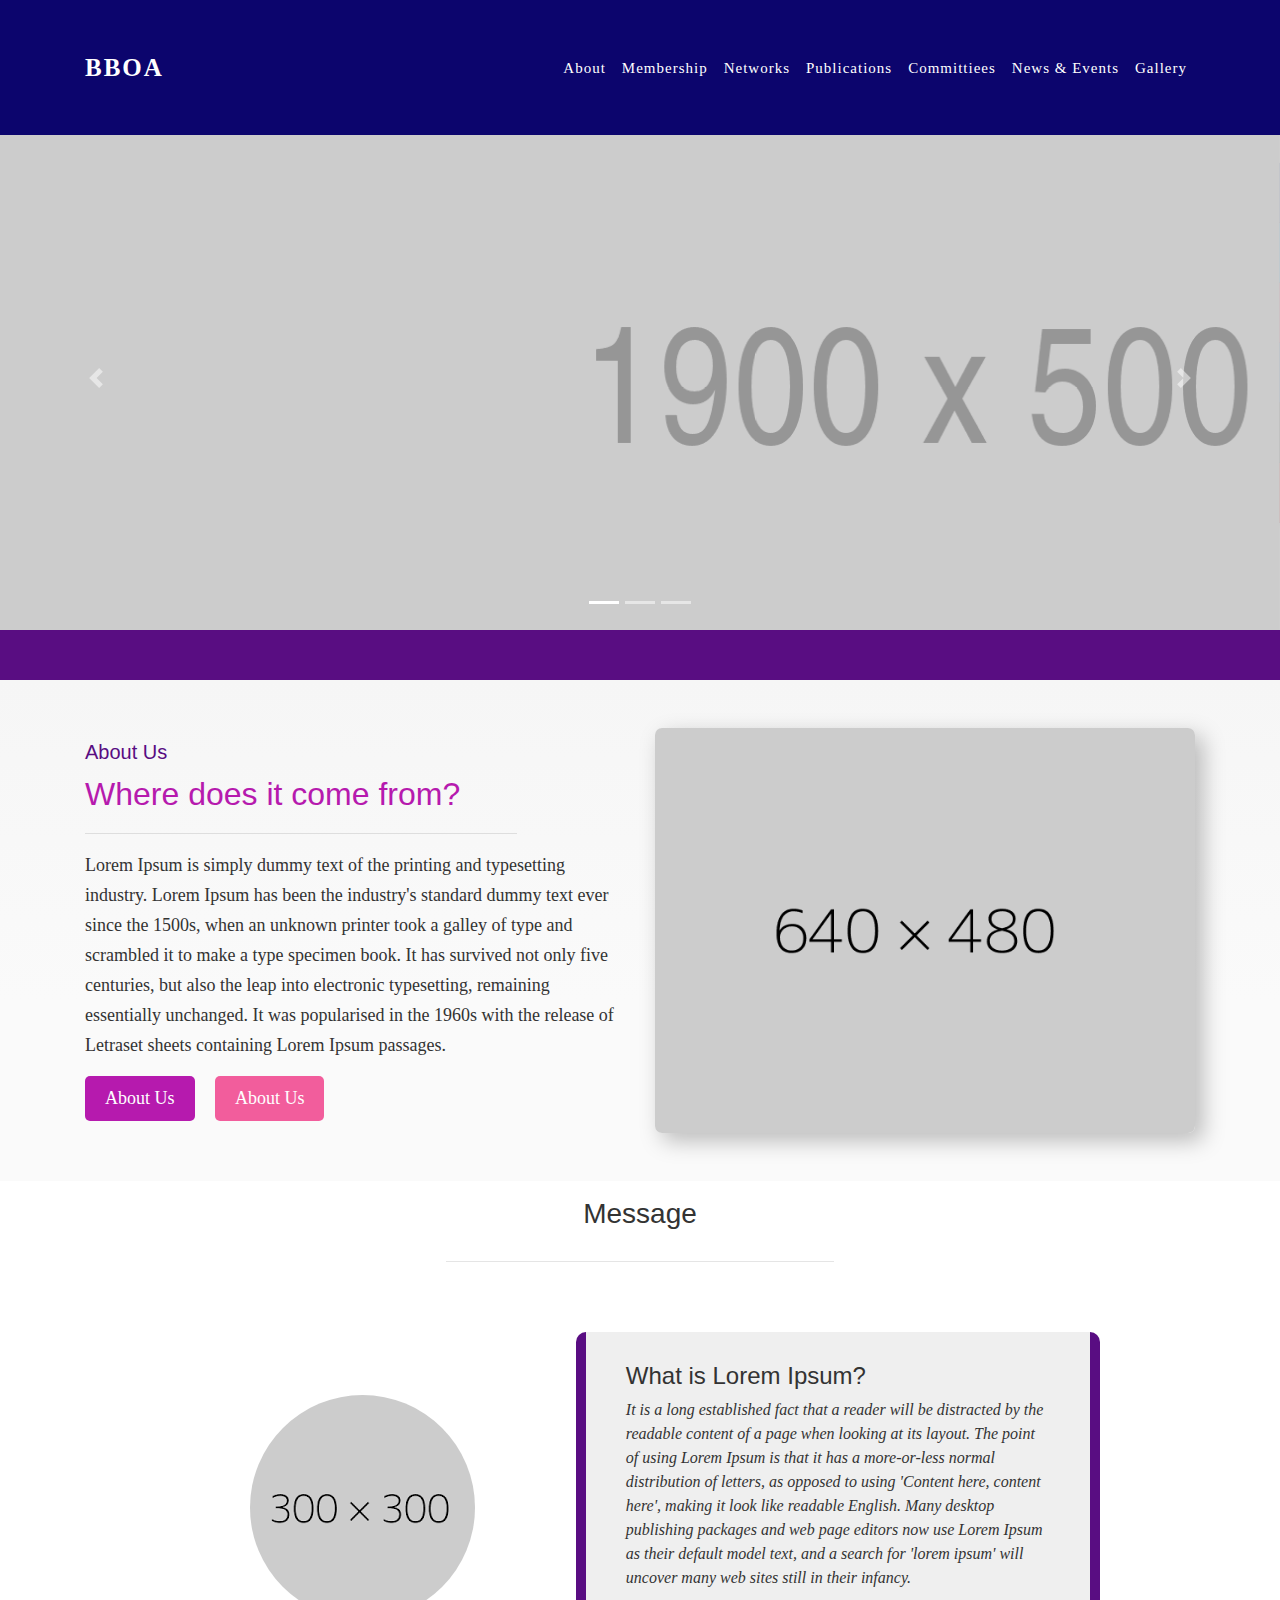
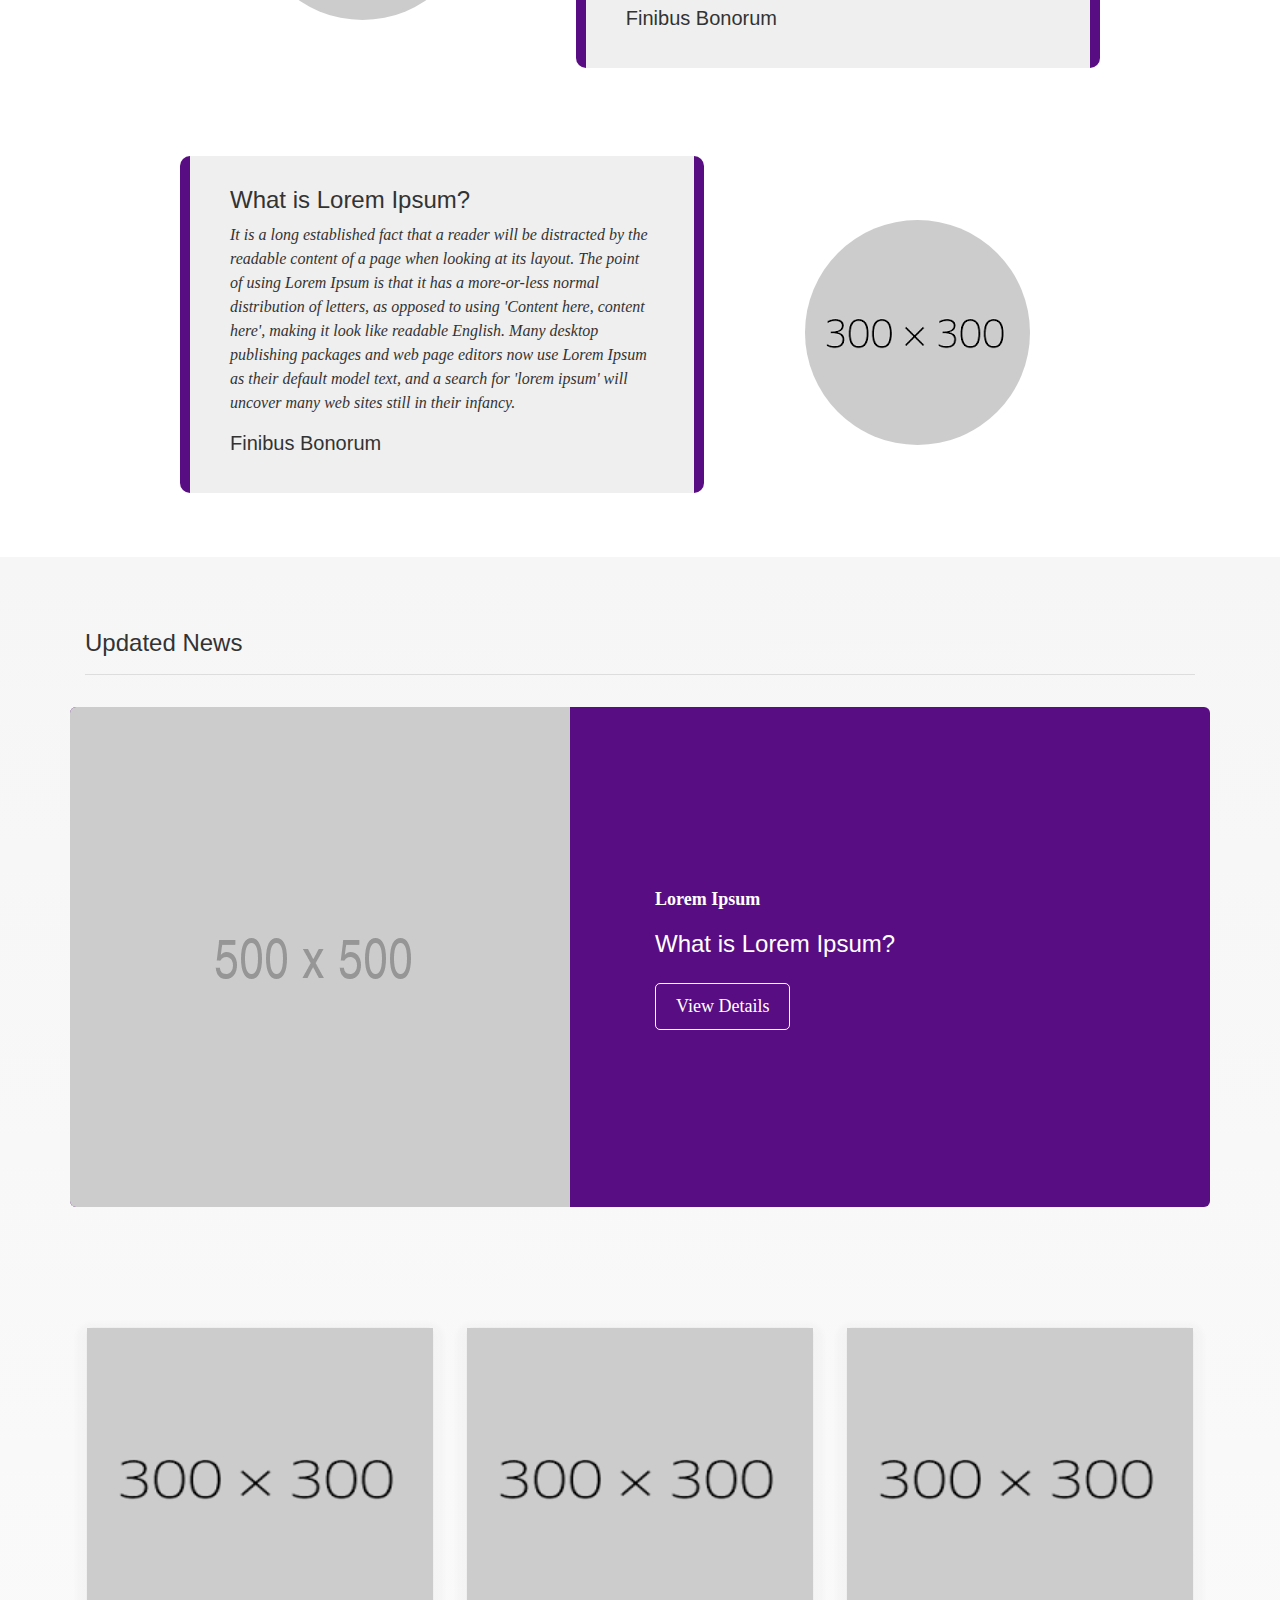
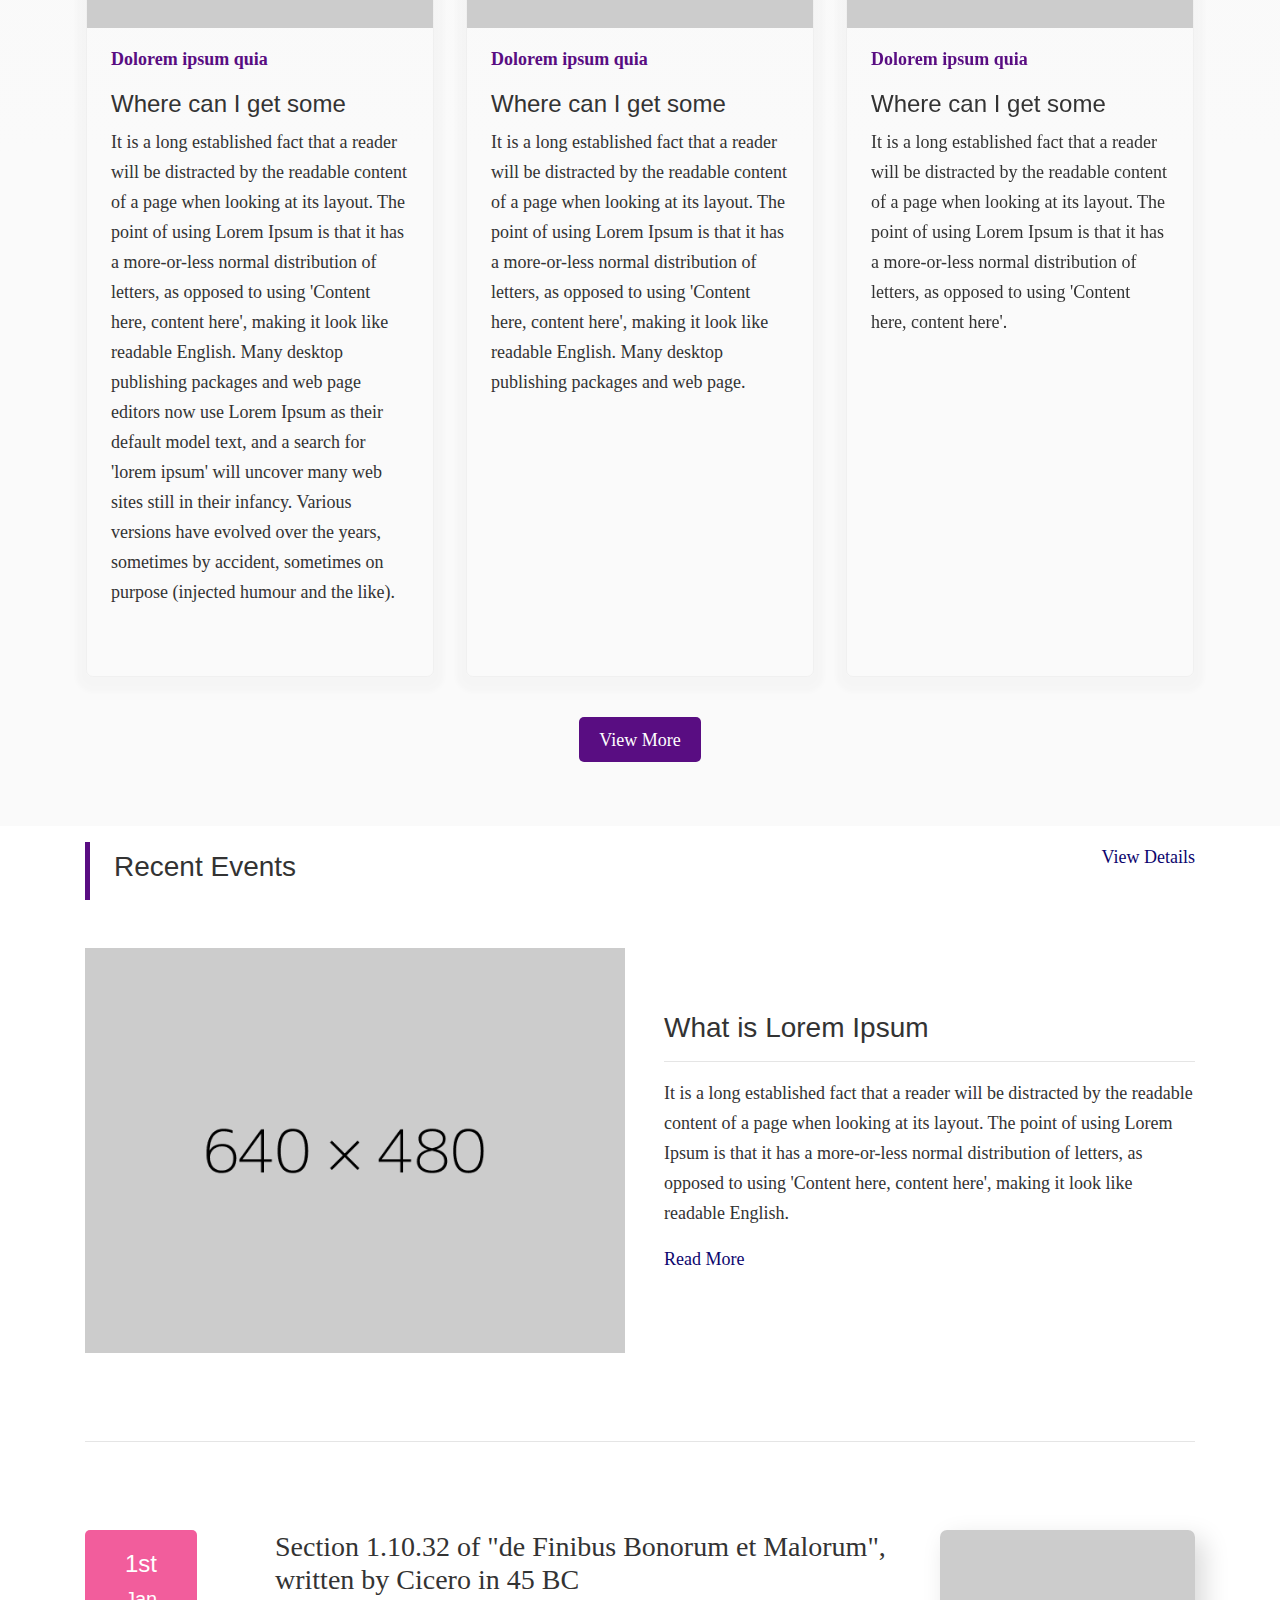
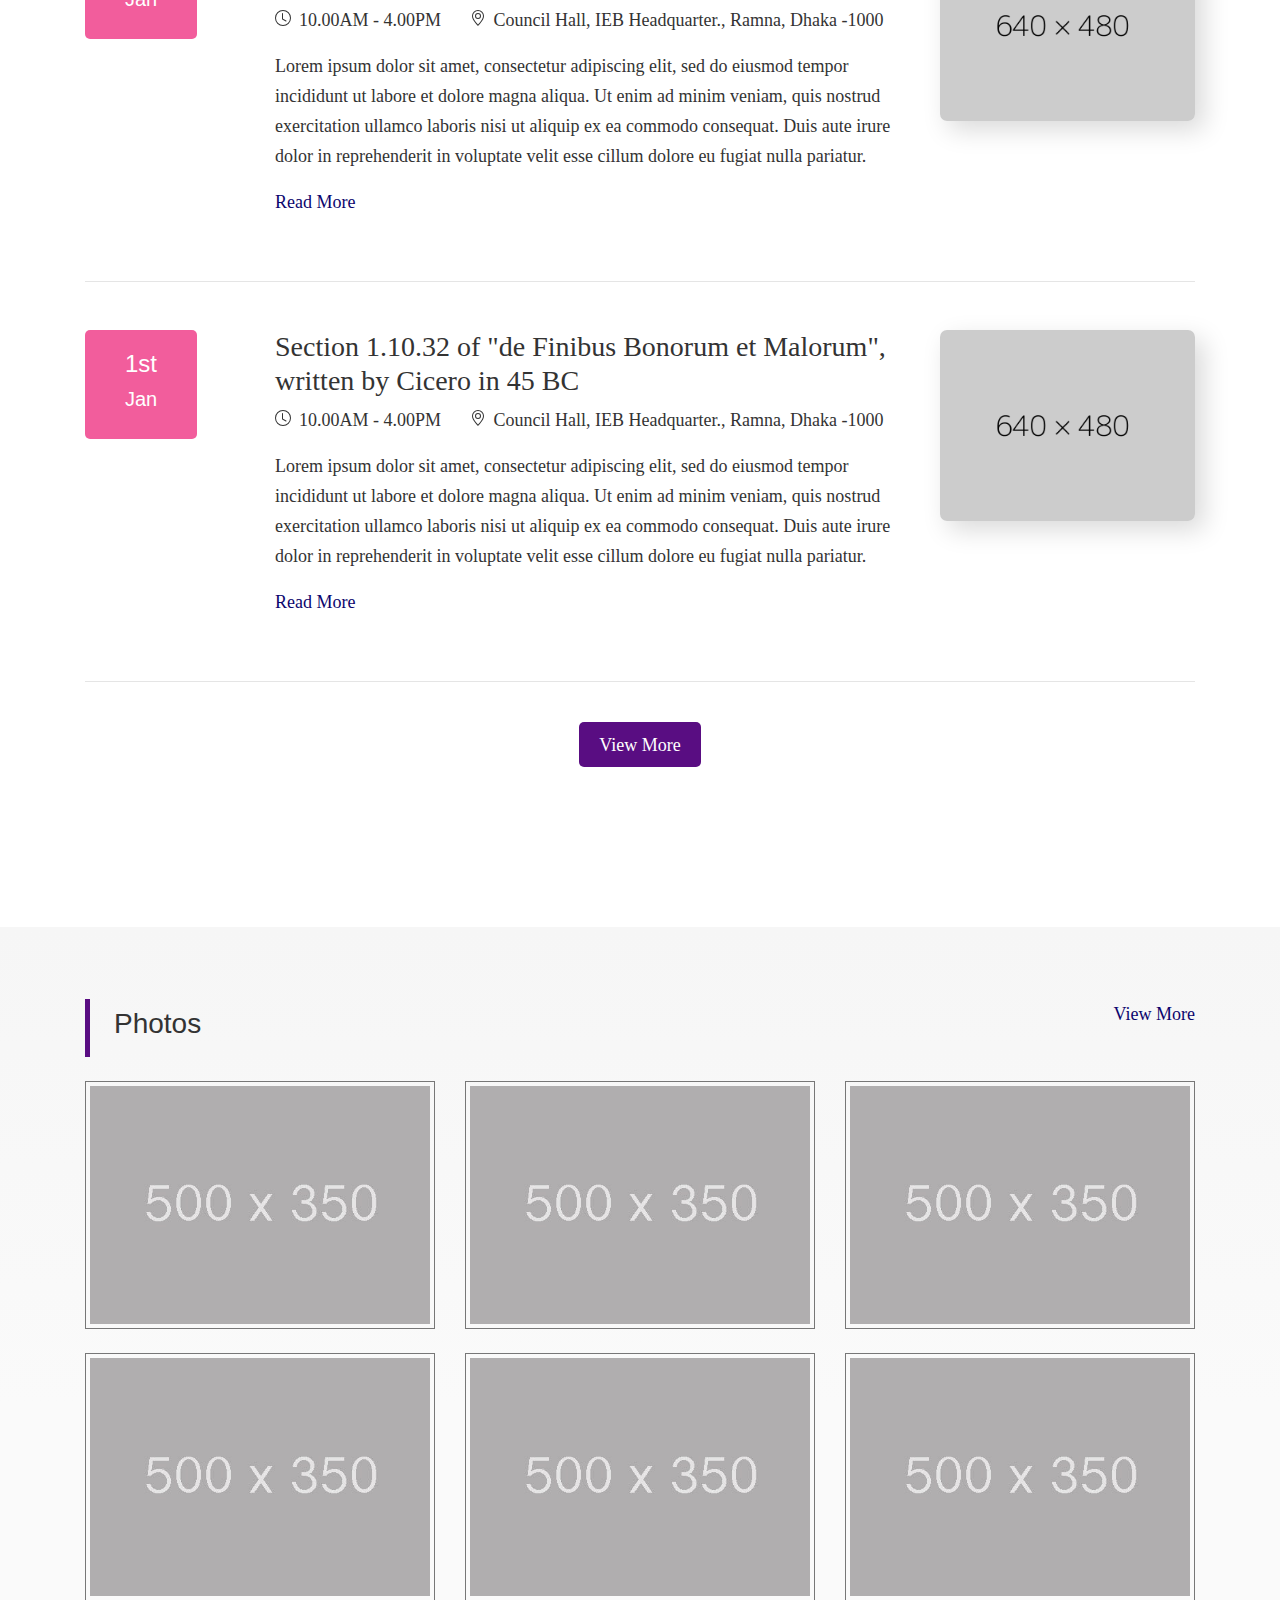
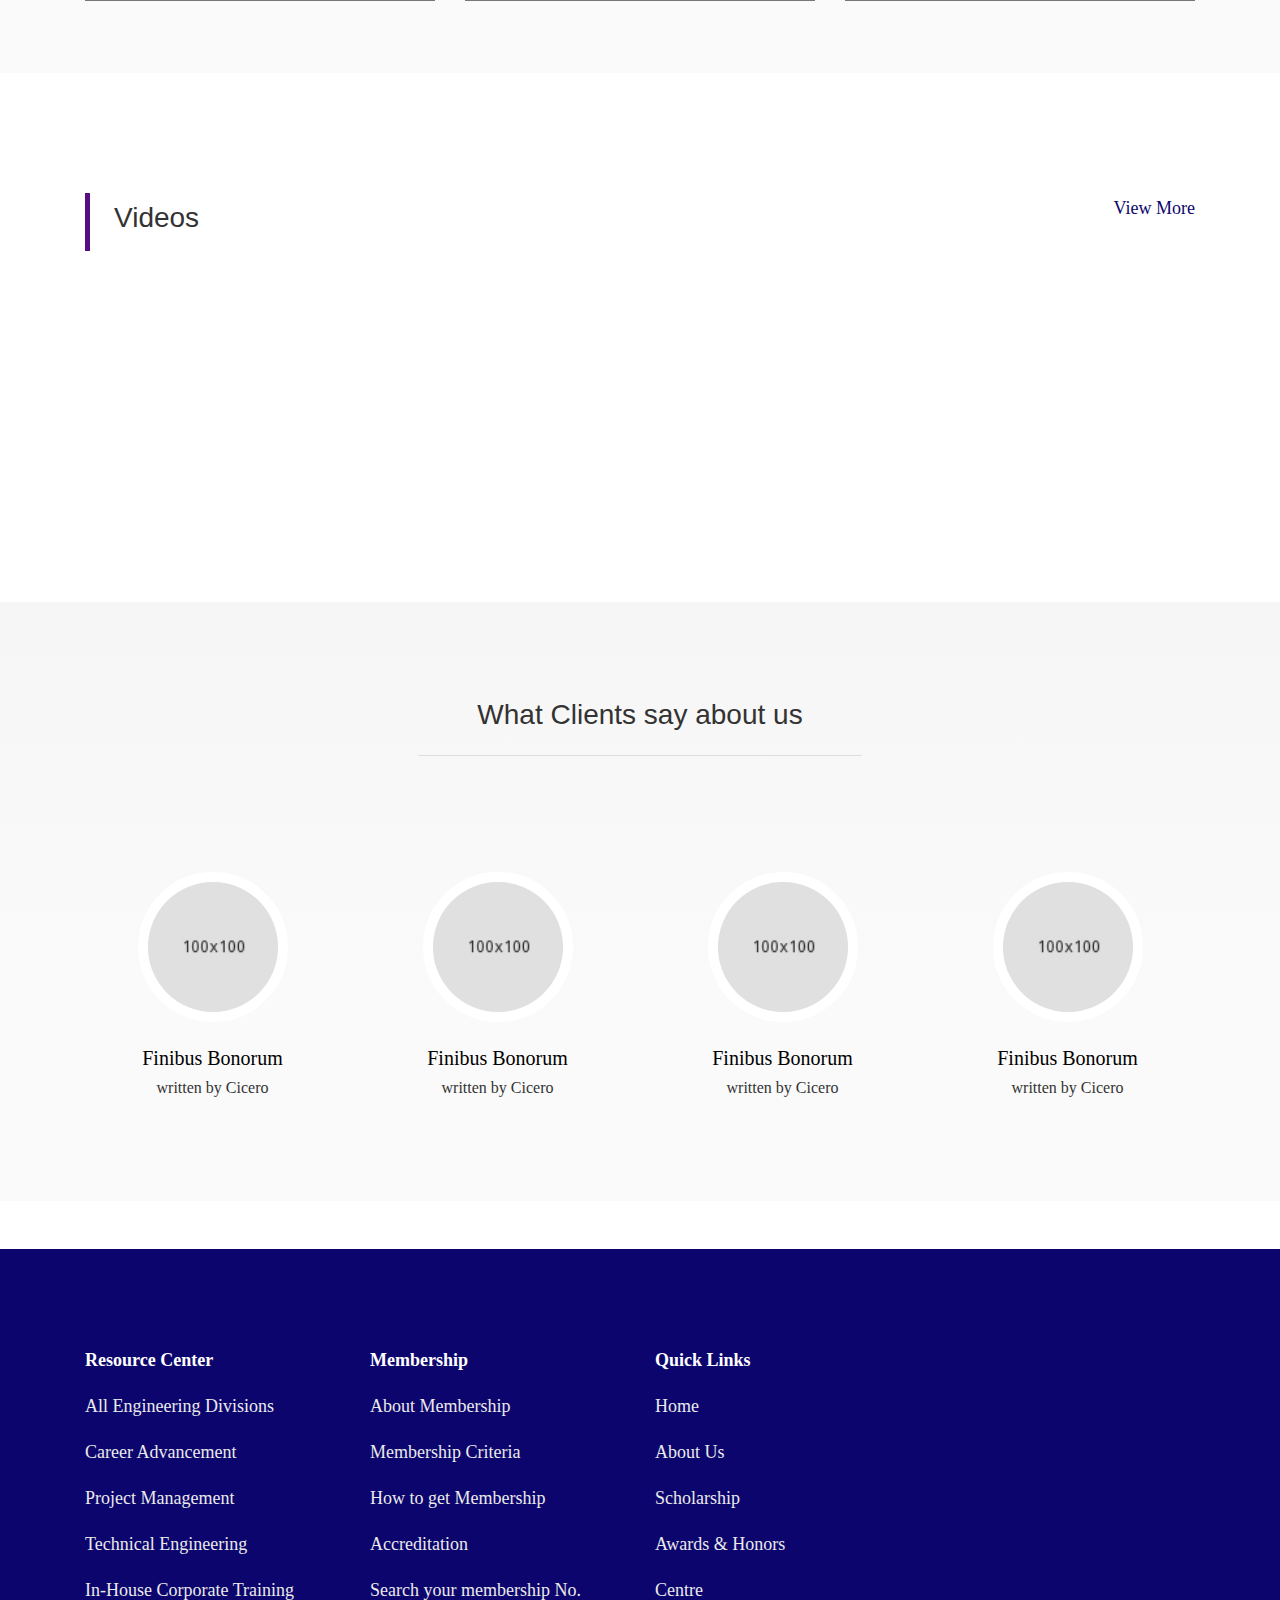
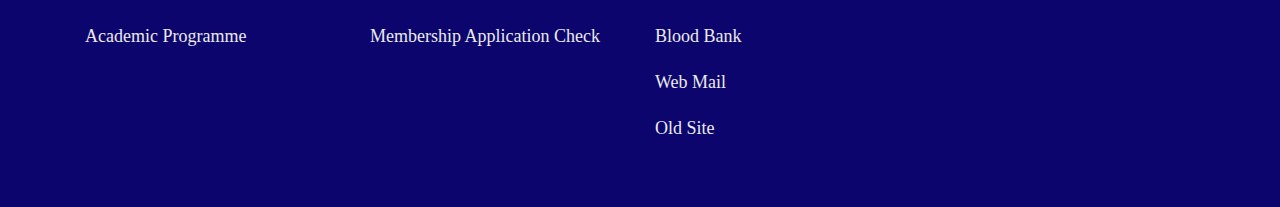
<file: index.html>
<!DOCTYPE html>
<html lang="en">

<head>
    <meta charset="UTF-8">
    <meta http-equiv="X-UA-Compatible" content="IE=edge">
    <meta name="viewport" content="width=device-width, initial-scale=1.0">
    <title>Home</title>
    <link rel="stylesheet" href="./style.css">
    <link href="https://fonts.googleapis.com/css2?family=Merienda&display=swap" rel="stylesheet">
    <link href="https://fonts.googleapis.com/css2?family=Poppins:wght@400;700&display=swap" rel="stylesheet">
    <link href="https://stackpath.bootstrapcdn.com/bootstrap/4.1.3/css/bootstrap.min.css" rel="stylesheet">
    <link href="https://cdnjs.cloudflare.com/ajax/libs/animate.css/3.7.2/animate.min.css" rel="stylesheet">
    <link href="style.css" rel="stylesheet">

    <link rel="stylesheet" href="https://cdnjs.cloudflare.com/ajax/libs/font-awesome/5.15.3/css/all.min.css" />

</head>

<body>
    <div class="social-media-wrapper">
        <nav class="social-media-icons">
            <ul class="social-media-icon-lists">
                <li><a class="social-media-icon-single" href="#"><i class="fab fa-facebook-f"></i></a></li>
                <li><a class="social-media-icon-single" href="#"><i class="fab fa-twitter"></i></a></li>
                <li><a class="social-media-icon-single" href="#"><i class="fab fa-instagram"></i></a></li>
                <li><a class="social-media-icon-single" href="#"><i class="fab fa-linkedin-in"></i></a></li>
                <li><a class="social-media-icon-single" href="#"><i class="fab fa-github"></i></a></li>
                <li><a class="social-media-icon-single" href="#"><i class="fab fa-youtube"></i></a></li>
            </ul>
        </nav>
    </div>
    <nav class="navbar navbar-expand-lg navbar-light fixed-top">
        <div class="container">
            <a class="navbar-brand" href="index.html">BBOA</a> <button aria-controls="navbarSupportedContent"
                aria-expanded="false" aria-label="Toggle navigation" class="navbar-toggler"
                data-target="#navbarSupportedContent" data-toggle="collapse" type="button"><span
                    class="navbar-toggler-icon"></span></button>
            <div class="collapse navbar-collapse" id="navbarSupportedContent">
                <ul class="navbar-nav ml-auto">
                    <li class="nav-item active">
                        <a class="nav-link" href="new-index.html">About</a>
                    </li>
                    <li class="nav-item">
                        <a class="nav-link" href="#">Membership</a>
                    </li>
                    <li class="nav-item">
                        <a class="nav-link" href="#">Networks</a>
                    </li>
                    <li class="nav-item">
                        <a class="nav-link" href="#">Publications</a>
                    </li>
                    <li class="nav-item">
                        <a class="nav-link" href="#">Committiees</a>
                    </li>
                    <li class="nav-item">
                        <a class="nav-link" href="#">News & Events</a>
                    </li>
                    <li class="nav-item">
                        <a class="nav-link" href="#">Gallery</a>
                    </li>
                </ul>
            </div>
        </div>
    </nav>
    <div class="carousel slide" data-ride="carousel" id="carouselExampleIndicators">
        <ol class="carousel-indicators">
            <li class="active" data-slide-to="0" data-target="#carouselExampleIndicators"></li>
            <li data-slide-to="1" data-target="#carouselExampleIndicators"></li>
            <li data-slide-to="2" data-target="#carouselExampleIndicators"></li>
        </ol>
        <div class="carousel-inner">
            <div class="carousel-item active"
                style="background-image: url('./img/placeholder-1900x500.png'); background-repeat: no-repeat; background-size: cover;">
                <!-- <img alt="First slide" class="d-block w-100" src="./img/placeholder-1920x1080.jpg"> -->
                <!-- <div class="carousel-caption d-none d-md-block">
                    <h5 class="animated zoomIn" style="animation-delay: 2s">Web Development</h5>
                    <p class="animated fadeInLeft" style="animation-delay: 2s">Lorem ipsum dolor sit amet, consectetur
                        adipisicing elit. Maxime, nulla, tempore. Deserunt excepturi quas vero.</p>
                </div> -->
            </div>
            <div class="carousel-item"
                style="background-image: url('./img/placeholder-1900x500.png'); background-repeat: no-repeat; background-size: cover;">
                <!-- <img alt="Second slide" class="d-block w-100" src="./img/placeholder-1920x1080.jpg"> -->
                <!-- <div class="carousel-caption d-none d-md-block">
                    <h5 class="animated zoomIn" style="animation-delay: 2s">web design</h5>
                    <p class="animated fadeInLeft" style="animation-delay: 2s">Lorem ipsum dolor sit amet, consectetur
                        adipisicing elit. Maxime, nulla, tempore. Deserunt excepturi quas vero.</p>
                </div> -->
            </div>
            <div class="carousel-item"
                style="background-image: url('./img/placeholder-1900x500.png'); background-repeat: no-repeat; background-size: cover;">
                <!-- <img alt="Third slide" class="d-block w-100" src="./img/placeholder-1920x1080.jpg"> -->
                <!-- <div class="carousel-caption d-none d-md-block">
                    <h5 class="animated zoomIn" style="animation-delay: 2s">Digital Marketing</h5>
                    <p class="animated fadeInLeft" style="animation-delay: 2s">Lorem ipsum dolor sit amet, consectetur
                        adipisicing elit. Maxime, nulla, tempore. Deserunt excepturi quas vero.</p>
                </div> -->
            </div>
        </div><a style="bottom: 10px;" class="carousel-control-prev" data-slide="prev" href="#carouselExampleIndicators"
            role="button"><span aria-hidden="true" class="carousel-control-prev-icon"></span> <span
                class="sr-only">Previous</span></a>
        <a style="bottom: 10px;" class="carousel-control-next" data-slide="next" href="#carouselExampleIndicators"
            role="button"><span aria-hidden="true" class="carousel-control-next-icon"></span> <span
                class="sr-only">Next</span></a>
    </div>
    <div class="navbar-expand-lg" style="background-color: var(--secondary);">
        <div class="container">
            <div class="notice-board-wrapper">
                <div class="notice-board-container">
                    <div class="row">
                        <div class="col-lg-12 col-md-12 col-sm-12">
                            <div class="scrolling">
                                <div class="container">
                                    <p class="mt-2">Neque porro quisquam est qui dolorem ipsum quia dolor sit amet,
                                        consectetur, adipisci velit.</p>
                                </div>
                            </div>
                        </div>
                    </div>
                </div>
            </div>
        </div>
    </div>
    <section class="home-page-about-section"
        style="background: linear-gradient(180deg, rgba(246,246,246,1) 0%, rgba(250,250,250,1) 64%);">
        <div class="container">
            <div class="row pt-5 pb-5" style="vertical-align: middle; justify-content: center; align-items: center;">
                <div class="col-lg-6 col-md-6 col-sm-12">
                    <div class="container-about-section-caption">
                        <h5 style="color: var(--secondary);">About Us</h5>
                        <h3 style="color: var(--success); font-size: 2rem; line-height: 1.4;">Where does it come from?
                        </h3>
                        <hr style="width: 80%; margin-left: 0px;">
                        <p>Lorem Ipsum is simply dummy text of the printing and typesetting industry. Lorem Ipsum has
                            been the industry's standard dummy text ever since the 1500s, when an unknown printer took a
                            galley of type and scrambled it to make a type specimen book. It has survived not only five
                            centuries, but also the leap into electronic typesetting, remaining essentially unchanged.
                            It was popularised in the 1960s with the release of Letraset sheets containing Lorem Ipsum
                            passages.</p>
                        <button class="btn btn-success mr-2"><a href="#">About Us</a></button>
                        <button class="btn btn-alert ml-2"><a href="#">About Us</a></button>
                    </div>
                </div>
                <div class="col-lg-6 col-md-6 col-sm-12">
                    <div class="container-about-section-img text-center">
                        <img style="border: none;" src="./img/placeholder-640x480.png" alt="">
                    </div>
                </div>
            </div>
        </div>
    </section>
    <section class="home-page-message-section">
        <div class="container">
            <div class="row pt-3 pb-3">
                <div class="col-lg-12 col-md-12 col-sm-12 text-center">
                    <div class="container-message-caption">
                        <h3>Message</h3>
                        <hr style="width: 35%; margin: 30px auto;">
                    </div>
                </div>
            </div>
            <div class="row">
                <div class="col-lg-1 col-md-1 col-sm-0"></div>
                <div class="col-lg-10 col-md-10 col-sm-12">
                    <div class="row pt-4 pb-5"
                        style="vertical-align: middle; justify-content: center; align-items: center;">
                        <div class="col-lg-5 col-md-5 col-sm-12">
                            <div class="container-message-img-holder text-center">
                                <img style="border-radius: 50%;" src="./img/placeholder-300x300.png" alt="">
                            </div>
                        </div>
                        <div class="col-lg-7 col-md-7 col-sm-12">
                            <div class="container-message-box-holder">
                                <blockquote>
                                    <h4>What is Lorem Ipsum?</h4>
                                    <p>It is a long established fact that a reader will be distracted by the readable
                                        content of
                                        a page when looking at its layout. The point of using Lorem Ipsum is that it has
                                        a
                                        more-or-less normal distribution of letters, as opposed to using 'Content here,
                                        content
                                        here', making it look like readable English. Many desktop publishing packages
                                        and web
                                        page editors now use Lorem Ipsum as their default model text, and a search for
                                        'lorem
                                        ipsum' will uncover many web sites still in their infancy.</p>
                                    <h5>Finibus Bonorum</h5>
                                </blockquote>
                            </div>
                        </div>
                    </div>
                    <div class="row pt-4 pb-5"
                        style="vertical-align: middle; justify-content: center; align-items: center;">
                        <div class="col-lg-7 col-md-7 col-sm-12">
                            <div class="container-message-box-holder">
                                <blockquote>
                                    <h4>What is Lorem Ipsum?</h4>
                                    <p>It is a long established fact that a reader will be distracted by the readable
                                        content of
                                        a page when looking at its layout. The point of using Lorem Ipsum is that it has
                                        a
                                        more-or-less normal distribution of letters, as opposed to using 'Content here,
                                        content
                                        here', making it look like readable English. Many desktop publishing packages
                                        and web
                                        page editors now use Lorem Ipsum as their default model text, and a search for
                                        'lorem
                                        ipsum' will uncover many web sites still in their infancy.</p>
                                    <h5>Finibus Bonorum</h5>
                                </blockquote>
                            </div>
                        </div>
                        <div class="col-lg-5 col-md-5 col-sm-12">
                            <div class="container-message-img-holder text-center">
                                <img style="border-radius: 50%;" src="./img/placeholder-300x300.png" alt="">
                            </div>
                        </div>
                    </div>
                </div>
                <div class="col-lg-1 col-md-1 col-sm-0"></div>
            </div>
        </div>
    </section>
    <section class="home-page-news-section pt-5"
        style="background: linear-gradient(180deg, rgba(246,246,246,1) 0%, rgba(250,250,250,1) 64%);">
        <div class="container pt-4 pb-4">
            <div class="row mb-3">
                <div class="col-lg-12 col-md-12 col-sm-12">
                    <div class="container-caption-updated-news">
                        <h4>Updated News</h4>
                        <hr>
                    </div>
                </div>
            </div>
            <div class="row"
                style="border-radius: 6px; vertical-align: middle; justify-content: center; align-items: center; background-color: var(--secondary)">
                <div class="col-lg-6 col-sm-6 col-sm-12 ml-0 pl-0">
                    <div class="container-image-holder-news">
                        <img style="border-top-left-radius: 6px; border-bottom-left-radius: 6px; height: auto;"
                            src="./img/placeholder-500x500.png" alt="">
                    </div>
                </div>
                <div class="col-lg-6 col-md-6 col-sm-12">
                    <div class="container-news-content">
                        <p style="color: var(--white);"><strong>Lorem Ipsum</strong></p>
                        <h4 style="color: var(--white);">What is Lorem Ipsum?</h4>
                        <button class="btn btn-white mt-3"><a href="#">View Details</a></button>
                    </div>
                </div>
            </div>
        </div>
        <div class="container pt-5 pb-5 mt-5">
            <div class="row">
                <div class="col-lg-4 col-md-4 col-sm-12 pl-3 pr-3">
                    <div class="news-single-item hover-box-shadow-div">
                        <div class="container-img-holder-scnd-news">
                            <img class="w-100" src="./img/placeholder-300x300.png" alt="">
                        </div>
                        <div class="container-title-content-holder pt-3 pb-4 pl-4 pr-4">
                            <p style="color: var(--secondary);"><strong>Dolorem ipsum quia</strong></p>
                            <h4>Where can I get some</h4>
                            <p>It is a long established fact that a reader will be distracted by the readable content of
                                a
                                page when looking at its layout. The point of using Lorem Ipsum is that it has a
                                more-or-less normal distribution of letters, as opposed to using 'Content here, content
                                here', making it look like readable English. Many desktop publishing packages and web
                                page
                                editors now use Lorem Ipsum as their default model text, and a search for 'lorem ipsum'
                                will
                                uncover many web sites still in their infancy. Various versions have evolved over the
                                years,
                                sometimes by accident, sometimes on purpose (injected humour and the like).</p>
                        </div>
                    </div>
                </div>
                <div class="col-lg-4 col-md-4 col-sm-12 pl-3 pr-3">
                    <div class="news-single-item hover-box-shadow-div">
                        <div class="container-img-holder-scnd-news">
                            <img class="w-100" src="./img/placeholder-300x300.png" alt="">
                        </div>
                        <div class="container-title-content-holder pt-3 pb-4 pl-4 pr-4">
                            <p style="color: var(--secondary);"><strong>Dolorem ipsum quia</strong></p>
                            <h4>Where can I get some</h4>
                            <p>It is a long established fact that a reader will be distracted by the readable content of
                                a
                                page when looking at its layout. The point of using Lorem Ipsum is that it has a
                                more-or-less normal distribution of letters, as opposed to using 'Content here, content
                                here', making it look like readable English. Many desktop publishing packages and web
                                page.</p>
                        </div>
                    </div>
                </div>
                <div class="col-lg-4 col-md-4 col-sm-12 pl-3 pr-3">
                    <div class="news-single-item hover-box-shadow-div">
                        <div class="container-img-holder-scnd-news">
                            <img class="w-100" src="./img/placeholder-300x300.png" alt="">
                        </div>
                        <div class="container-title-content-holder pt-3 pb-4 pl-4 pr-4">
                            <p style="color: var(--secondary);"><strong>Dolorem ipsum quia</strong></p>
                            <h4>Where can I get some</h4>
                            <p>It is a long established fact that a reader will be distracted by the readable content of
                                a
                                page when looking at its layout. The point of using Lorem Ipsum is that it has a
                                more-or-less normal distribution of letters, as opposed to using 'Content here, content
                                here'.</p>
                        </div>
                    </div>
                </div>
            </div>
            <div class="row mt-4 pt-3 pb-3">
                <div class="col-lg-12 col-md-12 col-sm-12 text-center">
                    <button class="btn btn-secondary"><a href="#">View More</a></button>
                </div>
            </div>
        </div>
    </section>
    <section class="recent-event-section pt-3 pb-5">
        <div class="container mb-5">
            <div class="row">
                <div class="col-lg-9 col-md-9 col-sm-9">
                    <div class="container-caption-recent-event pl-4 pr-2 pt-2 pb-2"
                        style="border-left: 5px solid var(--secondary);">
                        <h3>Recent Events</h3>
                    </div>
                </div>
                <div class="col-lg-3 col-md-3 col-sm-3">
                    <div class="container-view-details">
                        <h5 style="text-align: right;"><a style="text-decoration: none;" href="#">View Details</a></h5>
                    </div>
                </div>
            </div>
            <div class="row mt-5"
                style="border-radius: 6px; vertical-align: middle; justify-content: center; align-items: center;">
                <div class="col-lg-6 col-md-6 col-sm-12">
                    <div class="container-image-holder-recent-events">
                        <img style="height: auto;" class="w-100" src="./img/placeholder-640x480.png" alt="">
                    </div>
                </div>
                <div class="col-lg-6 col-md-6 col-sm-12 pl-4">
                    <div class="container-title-content-holder-recent-events">
                        <h3>What is Lorem Ipsum</h3>
                        <hr>
                        <p>It is a long established fact that a reader will be distracted by the readable content of a
                            page when looking at its layout. The point of using Lorem Ipsum is that it has a
                            more-or-less normal distribution of letters, as opposed to using 'Content here, content
                            here', making it look like readable English.</p>
                        <p><a style="text-decoration: none;" href="#">Read More</a></p>
                    </div>
                </div>
            </div>
        </div>
        <div class="container mt-5 mb-5 pt-4 pb-4">
            <hr>
        </div>
        <div class="container mt-5">
            <div class="row mt-3 mb-5">
                <div class="col-lg-2 col-md-2 col-sm-12">
                    <div class="container-date-holder text-center">
                        <h4>1st</h4>
                        <h5>Jan</h5>
                    </div>
                </div>
                <div class="col-lg-7 col-md-7 col-sm-12">
                    <div class="container-content-holder-blog-post">
                        <a href="#" style="text-decoration: none;">
                            <h3>Section 1.10.32 of "de Finibus Bonorum et Malorum", written by Cicero in 45 BC</h3>
                        </a>
                        <p><span class="mr-2"><svg xmlns="http://www.w3.org/2000/svg" width="16" height="16"
                                    fill="currentColor" class="bi bi-clock" viewBox="0 0 16 16">
                                    <path
                                        d="M8 3.5a.5.5 0 0 0-1 0V9a.5.5 0 0 0 .252.434l3.5 2a.5.5 0 0 0 .496-.868L8 8.71V3.5z" />
                                    <path d="M8 16A8 8 0 1 0 8 0a8 8 0 0 0 0 16zm7-8A7 7 0 1 1 1 8a7 7 0 0 1 14 0z" />
                                </svg></span>10.00AM - 4.00PM
                            <span class="ml-4 mr-2"><svg xmlns="http://www.w3.org/2000/svg" width="16" height="16"
                                    fill="currentColor" class="bi bi-geo-alt" viewBox="0 0 16 16">
                                    <path
                                        d="M12.166 8.94c-.524 1.062-1.234 2.12-1.96 3.07A31.493 31.493 0 0 1 8 14.58a31.481 31.481 0 0 1-2.206-2.57c-.726-.95-1.436-2.008-1.96-3.07C3.304 7.867 3 6.862 3 6a5 5 0 0 1 10 0c0 .862-.305 1.867-.834 2.94zM8 16s6-5.686 6-10A6 6 0 0 0 2 6c0 4.314 6 10 6 10z" />
                                    <path d="M8 8a2 2 0 1 1 0-4 2 2 0 0 1 0 4zm0 1a3 3 0 1 0 0-6 3 3 0 0 0 0 6z" />
                                </svg></span>Council Hall, IEB Headquarter., Ramna, Dhaka -1000
                        </p>
                        <p>Lorem ipsum dolor sit amet, consectetur adipiscing elit, sed do eiusmod tempor incididunt ut
                            labore et dolore magna aliqua. Ut enim ad minim veniam, quis nostrud exercitation ullamco
                            laboris nisi ut aliquip ex ea commodo consequat. Duis aute irure dolor in reprehenderit in
                            voluptate velit esse cillum dolore eu fugiat nulla pariatur.</p>
                        <p><a style="text-decoration: none;" href="#">Read More</a></p>
                    </div>
                </div>
                <div class="col-lg-3 col-md-3 col-sm-12">
                    <div class="container-image-holder-blog-posts">
                        <a href="#"><img style="height: auto; border-radius: 7px;" class="w-100"
                                src="./img/placeholder-640x480.png" alt=""></a>
                    </div>
                </div>
            </div>
            <hr class="mt-4 mb-4">
            <div class="row mt-5 mb-5">
                <div class="col-lg-2 col-md-2 col-sm-12">
                    <div class="container-date-holder text-center">
                        <h4>1st</h4>
                        <h5>Jan</h5>
                    </div>
                </div>
                <div class="col-lg-7 col-md-7 col-sm-12">
                    <div class="container-content-holder-blog-post">
                        <a href="#" style="text-decoration: none;">
                            <h3>Section 1.10.32 of "de Finibus Bonorum et Malorum", written by Cicero in 45 BC</h3>
                        </a>
                        <p><span class="mr-2"><svg xmlns="http://www.w3.org/2000/svg" width="16" height="16"
                                    fill="currentColor" class="bi bi-clock" viewBox="0 0 16 16">
                                    <path
                                        d="M8 3.5a.5.5 0 0 0-1 0V9a.5.5 0 0 0 .252.434l3.5 2a.5.5 0 0 0 .496-.868L8 8.71V3.5z" />
                                    <path d="M8 16A8 8 0 1 0 8 0a8 8 0 0 0 0 16zm7-8A7 7 0 1 1 1 8a7 7 0 0 1 14 0z" />
                                </svg></span>10.00AM - 4.00PM
                            <span class="ml-4 mr-2"><svg xmlns="http://www.w3.org/2000/svg" width="16" height="16"
                                    fill="currentColor" class="bi bi-geo-alt" viewBox="0 0 16 16">
                                    <path
                                        d="M12.166 8.94c-.524 1.062-1.234 2.12-1.96 3.07A31.493 31.493 0 0 1 8 14.58a31.481 31.481 0 0 1-2.206-2.57c-.726-.95-1.436-2.008-1.96-3.07C3.304 7.867 3 6.862 3 6a5 5 0 0 1 10 0c0 .862-.305 1.867-.834 2.94zM8 16s6-5.686 6-10A6 6 0 0 0 2 6c0 4.314 6 10 6 10z" />
                                    <path d="M8 8a2 2 0 1 1 0-4 2 2 0 0 1 0 4zm0 1a3 3 0 1 0 0-6 3 3 0 0 0 0 6z" />
                                </svg></span>Council Hall, IEB Headquarter., Ramna, Dhaka -1000
                        </p>
                        <p>Lorem ipsum dolor sit amet, consectetur adipiscing elit, sed do eiusmod tempor incididunt ut
                            labore et dolore magna aliqua. Ut enim ad minim veniam, quis nostrud exercitation ullamco
                            laboris nisi ut aliquip ex ea commodo consequat. Duis aute irure dolor in reprehenderit in
                            voluptate velit esse cillum dolore eu fugiat nulla pariatur.</p>
                        <p><a style="text-decoration: none;" href="#">Read More</a></p>
                    </div>
                </div>
                <div class="col-lg-3 col-md-3 col-sm-12">
                    <div class="container-image-holder-blog-posts">
                        <a href="#"><img style="height: auto; border-radius: 7px;" class="w-100"
                                src="./img/placeholder-640x480.png" alt=""></a>
                    </div>
                </div>
            </div>
        </div>
        <div class="container mt-5 mb-5">
            <hr>
            <div class="row mt-4 pt-3 pb-3">
                <div class="col-lg-12 col-md-12 col-sm-12 text-center">
                    <button class="btn btn-secondary"><a href="#">View More</a></button>
                </div>
            </div>
        </div>
    </section>
    <section class="home-page-gallery-section mt-5 mb-5 pt-5 pb-5"
        style="background: linear-gradient(180deg, rgba(246,246,246,1) 0%, rgba(250,250,250,1) 64%);">
        <div class="container">
            <div class="row mt-4 mb-4">
                <div class="col-lg-9 col-md-9 col-sm-9">
                    <div class="container-caption-recent-event pl-4 pr-2 pt-2 pb-2"
                        style="border-left: 5px solid var(--secondary);">
                        <h3>Photos</h3>
                    </div>
                </div>
                <div class="col-lg-3 col-md-3 col-sm-3">
                    <div class="container-view-details">
                        <h5 style="text-align: right;"><a style="text-decoration: none;" href="#">View More</a></h5>
                    </div>
                </div>
            </div>
            <div class="row mt-4 mb-4">
                <div class="col-lg-4 col-md-4 col-sm-12">
                    <div class="container-image-holder-gallery-section">
                        <a href="#"><img style="height: auto;" class="w-100" src="./img/placeholder-500x350.jpg"
                                alt=""></a>
                    </div>
                </div>
                <div class="col-lg-4 col-md-4 col-sm-12">
                    <div class="container-image-holder-gallery-section">
                        <a href="#"><img style="height: auto;" class="w-100" src="./img/placeholder-500x350.jpg"
                                alt=""></a>
                    </div>
                </div>
                <div class="col-lg-4 col-md-4 col-sm-12">
                    <div class="container-image-holder-gallery-section">
                        <a href="#"><img style="height: auto;" class="w-100" src="./img/placeholder-500x350.jpg"
                                alt=""></a>
                    </div>
                </div>
            </div>
            <div class="row mt-4 mb-4">
                <div class="col-lg-4 col-md-4 col-sm-12">
                    <div class="container-image-holder-gallery-section">
                        <a href="#"><img style="height: auto;" class="w-100" src="./img/placeholder-500x350.jpg"
                                alt=""></a>
                    </div>
                </div>
                <div class="col-lg-4 col-md-4 col-sm-12">
                    <div class="container-image-holder-gallery-section">
                        <a href="#"><img style="height: auto;" class="w-100" src="./img/placeholder-500x350.jpg"
                                alt=""></a>
                    </div>
                </div>
                <div class="col-lg-4 col-md-4 col-sm-12">
                    <div class="container-image-holder-gallery-section">
                        <a href="#"><img style="height: auto;" class="w-100" src="./img/placeholder-500x350.jpg"
                                alt=""></a>
                    </div>
                </div>
            </div>
        </div>
    </section>
    <section class="home-page-video-section mt-5 mb-5 pt-4 pb-4">
        <div class="container mt-5">
            <div class="row mt-4 mb-4">
                <div class="col-lg-9 col-md-9 col-sm-9">
                    <div class="container-caption-recent-event pl-4 pr-2 pt-2 pb-2"
                        style="border-left: 5px solid var(--secondary);">
                        <h3>Videos</h3>
                    </div>
                </div>
                <div class="col-lg-3 col-md-3 col-sm-3">
                    <div class="container-view-details">
                        <h5 style="text-align: right;"><a style="text-decoration: none;" href="#">View More</a></h5>
                    </div>
                </div>
            </div>
            <div class="row mt-4 mb-4 pt-4">
                <div class="col-lg-3 col-md-3 col-sm-12">
                    <div class="container-video-holder-gallery-section">
                        <iframe width="100%" height="200" src="https://www.youtube.com/embed/VBYcfliqM_U"
                            title="YouTube video player" frameborder="0"
                            allow="accelerometer; autoplay; clipboard-write; encrypted-media; gyroscope; picture-in-picture"
                            allowfullscreen></iframe>
                    </div>
                </div>
                <div class="col-lg-3 col-md-3 col-sm-12">
                    <div class="container-video-holder-gallery-section">
                        <iframe width="100%" height="200" src="https://www.youtube.com/embed/vTi1HWI9Xc0"
                            title="YouTube video player" frameborder="0"
                            allow="accelerometer; autoplay; clipboard-write; encrypted-media; gyroscope; picture-in-picture"
                            allowfullscreen></iframe>
                    </div>
                </div>
                <div class="col-lg-3 col-md-3 col-sm-12">
                    <div class="container-video-holder-gallery-section">
                        <iframe width="100%" height="200" src="https://www.youtube.com/embed/DeESSPvHpDU"
                            title="YouTube video player" frameborder="0"
                            allow="accelerometer; autoplay; clipboard-write; encrypted-media; gyroscope; picture-in-picture"
                            allowfullscreen></iframe>
                    </div>
                </div>
                <div class="col-lg-3 col-md-3 col-sm-12">
                    <div class="container-video-holder-gallery-section">
                        <iframe width="100%" height="200" src="https://www.youtube.com/embed/w3mihFZzNZE"
                            title="YouTube video player" frameborder="0"
                            allow="accelerometer; autoplay; clipboard-write; encrypted-media; gyroscope; picture-in-picture"
                            allowfullscreen></iframe>
                    </div>
                </div>
            </div>
        </div>
    </section>
    <section class="home-page-testimonial-section mt-5 pt-5 mb-5 pb-5"
        style="background: linear-gradient(180deg, rgba(246,246,246,1) 0%, rgba(250,250,250,1) 64%);">
        <div class="container pt-5 pb-5">
            <div class="row mb-5 pb-5">
                <div class="col-lg-12 col-md-12 col-sm-12">
                    <div class="container-title-testimonial text-center">
                        <h3 class="mb-4">What Clients say about us</h3>
                        <hr class="mt-3" style="width: 40%; margin: 20px auto;">
                    </div>
                </div>
            </div>
            <div class="row">
                <div class="col-lg-3 col-md-3 col-sm-12">
                    <a href="#" style="text-decoration: none;">
                        <div class="container-testimonial-single text-center">
                            <img
                                style="width: 150px; height: 150px; border-radius: 50%; border: 10px solid var(--white);"
                                src="./img/placeholder-100x100.jpg" alt="">
                        </div>
                        <div class="container-caption-testimonial-single pt-4 text-center">
                            <h5 style="color: #000;">Finibus Bonorum</h5>
                            <h6>written by Cicero</h6>
                        </div>
                    </a>
                </div>
                <div class="col-lg-3 col-md-3 col-sm-12">
                    <a href="#" style="text-decoration: none;">
                        <div class="container-testimonial-single text-center">
                            <img
                                style="width: 150px; height: 150px; border-radius: 50%; border: 10px solid var(--white);"
                                src="./img/placeholder-100x100.jpg" alt="">
                        </div>
                        <div class="container-caption-testimonial-single pt-4 text-center">
                            <h5 style="color: #000;">Finibus Bonorum</h5>
                            <h6>written by Cicero</h6>
                        </div>
                    </a>
                </div>
                <div class="col-lg-3 col-md-3 col-sm-12">
                    <a href="#" style="text-decoration: none;">
                        <div class="container-testimonial-single text-center">
                            <img
                                style="width: 150px; height: 150px; border-radius: 50%; border: 10px solid var(--white);"
                                src="./img/placeholder-100x100.jpg" alt="">
                        </div>
                        <div class="container-caption-testimonial-single pt-4 text-center">
                            <h5 style="color: #000;">Finibus Bonorum</h5>
                            <h6>written by Cicero</h6>
                        </div>
                    </a>
                </div>
                <div class="col-lg-3 col-md-3 col-sm-12">
                    <a href="#" style="text-decoration: none;">
                        <div class="container-testimonial-single text-center">
                            <img
                                style="width: 150px; height: 150px; border-radius: 50%; border: 10px solid var(--white);"
                                src="./img/placeholder-100x100.jpg" alt="">
                        </div>
                        <div class="container-caption-testimonial-single pt-4 text-center">
                            <h5 style="color: #000;">Finibus Bonorum</h5>
                            <h6>written by Cicero</h6>
                        </div>
                    </a>
                </div>
            </div>
        </div>
    </section>
    <footer class="main-footer pt-5 pb-5" style="background-color: var(--primary);">
        <div class="container pt-5">
            <div class="row">
                <div class="col-lg-3 col-md-3 col-sm-12">
                    <div class="footer-first-widget">
                        <p style="color: var(--white);"><strong>Resource Center</strong></p>
                        <p><a style="text-decoration: none; color: #eaeaea;" href="#">All Engineering Divisions</a></p>
                        <p><a style="text-decoration: none; color: #eaeaea;" href="#">Career Advancement</a></p>
                        <p><a style="text-decoration: none; color: #eaeaea;" href="#">Project Management</a></p>
                        <p><a style="text-decoration: none; color: #eaeaea;" href="#">Technical Engineering</a></p>
                        <p><a style="text-decoration: none; color: #eaeaea;" href="#">In-House Corporate Training</a>
                        </p>
                        <p><a style="text-decoration: none; color: #eaeaea;" href="#">Academic Programme</a></p>
                    </div>
                </div>
                <div class="col-lg-3 col-md-3 col-sm-12">
                    <div class="footer-second-widget">
                        <p style="color: var(--white);"><strong>Membership</strong></p>
                        <p><a style="text-decoration: none; color: #eaeaea;" href="#">About Membership</a></p>
                        <p><a style="text-decoration: none; color: #eaeaea;" href="#">Membership Criteria</a></p>
                        <p><a style="text-decoration: none; color: #eaeaea;" href="#">How to get Membership</a></p>
                        <p><a style="text-decoration: none; color: #eaeaea;" href="#">Accreditation</a></p>
                        <p><a style="text-decoration: none; color: #eaeaea;" href="#">Search your membership No.</a></p>
                        <p><a style="text-decoration: none; color: #eaeaea;" href="#">Membership Application Check</a>
                        </p>
                    </div>
                </div>
                <div class="col-lg-3 col-md-3 col-sm-12">
                    <div class="footer-third-widget">
                        <p style="color: var(--white);"><strong>Quick Links</strong></p>
                        <p><a style="text-decoration: none; color: #eaeaea;" href="#">Home</a></p>
                        <p><a style="text-decoration: none; color: #eaeaea;" href="#">About Us</a></p>
                        <p><a style="text-decoration: none; color: #eaeaea;" href="#">Scholarship</a></p>
                        <p><a style="text-decoration: none; color: #eaeaea;" href="#">Awards & Honors</a></p>
                        <p><a style="text-decoration: none; color: #eaeaea;" href="#">Centre</a></p>
                        <p><a style="text-decoration: none; color: #eaeaea;" href="#">Blood Bank</a></p>
                        <p><a style="text-decoration: none; color: #eaeaea;" href="#">Web Mail</a></p>
                        <p><a style="text-decoration: none; color: #eaeaea;" href="#">Old Site</a></p>
                    </div>
                </div>
                <div class="col-lg-3 col-md-3 col-sm-12">
                    <div class="footer-forth-widget">
                        <iframe
                            src="https://www.google.com/maps/embed?pb=!1m14!1m8!1m3!1d14609.623803365734!2d90.401185!3d23.732899!3m2!1i1024!2i768!4f13.1!3m3!1m2!1s0x0%3A0x7d9090df315baaa6!2sThe%20Institution%20of%20Engineers%2C%20Bangladesh%20(IEB)!5e0!3m2!1sen!2sbd!4v1618645206085!5m2!1sen!2sbd"
                            width="100%" height="200" style="border:0;" allowfullscreen="" loading="lazy"></iframe>
                    </div>
                </div>
            </div>
        </div>
    </footer>
    <script src="https://code.jquery.com/jquery-3.3.1.slim.min.js">
    </script>
    <script src="https://cdnjs.cloudflare.com/ajax/libs/popper.js/1.14.3/umd/popper.min.js">
    </script>
    <script src="https://stackpath.bootstrapcdn.com/bootstrap/4.1.3/js/bootstrap.min.js">
    </script>
</body>

</html>
</file>
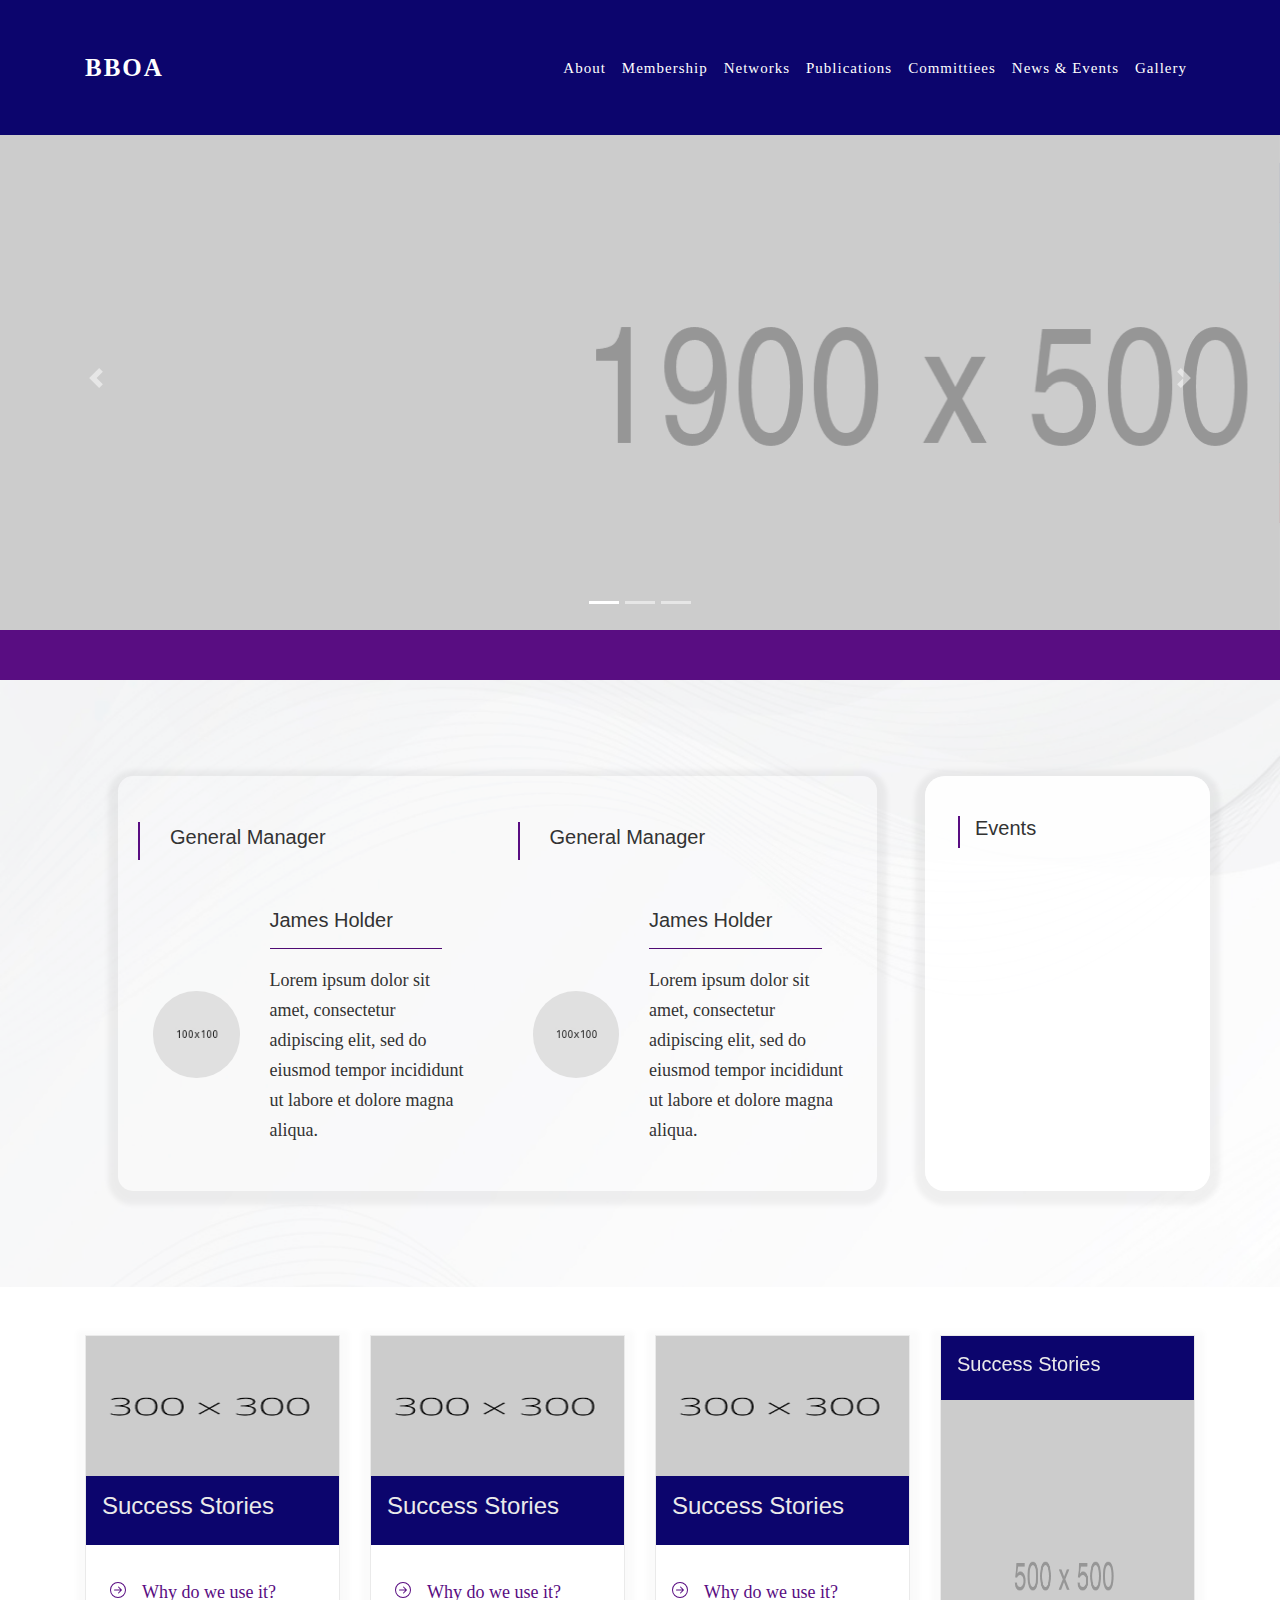
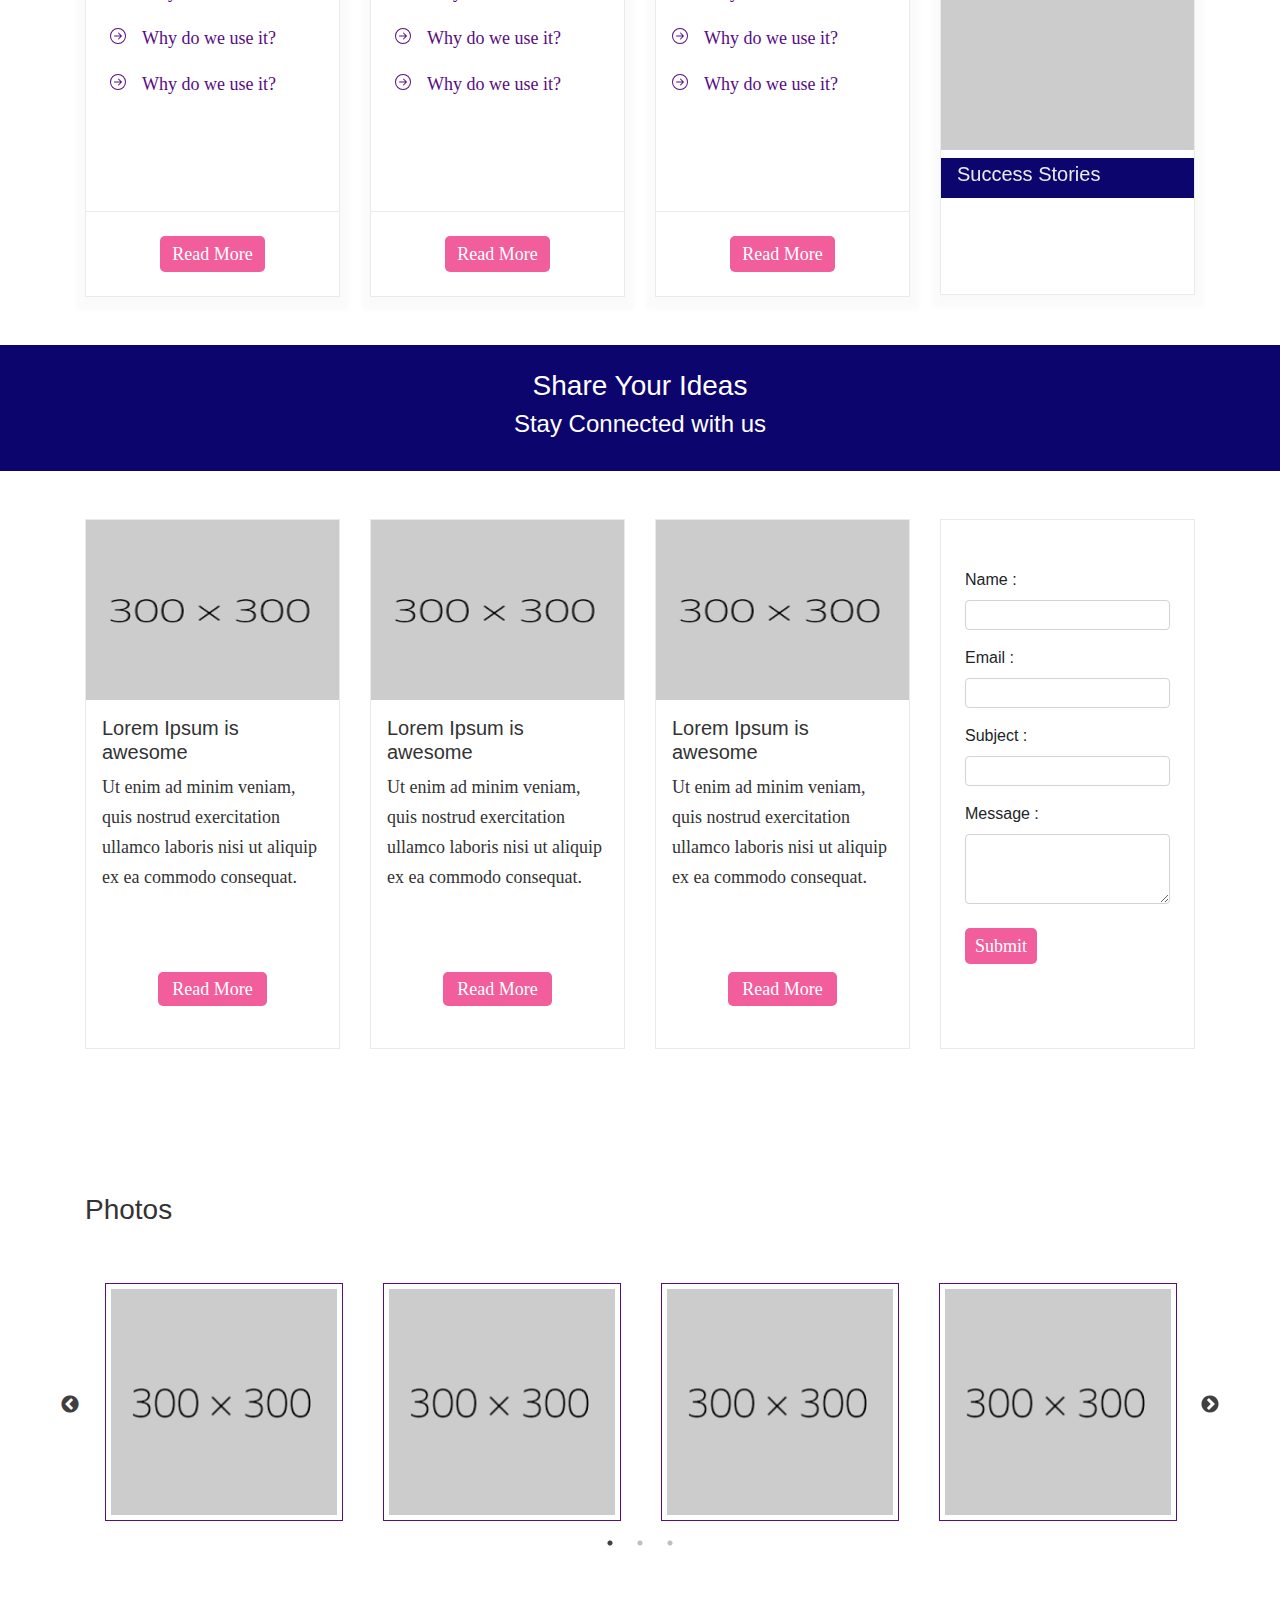
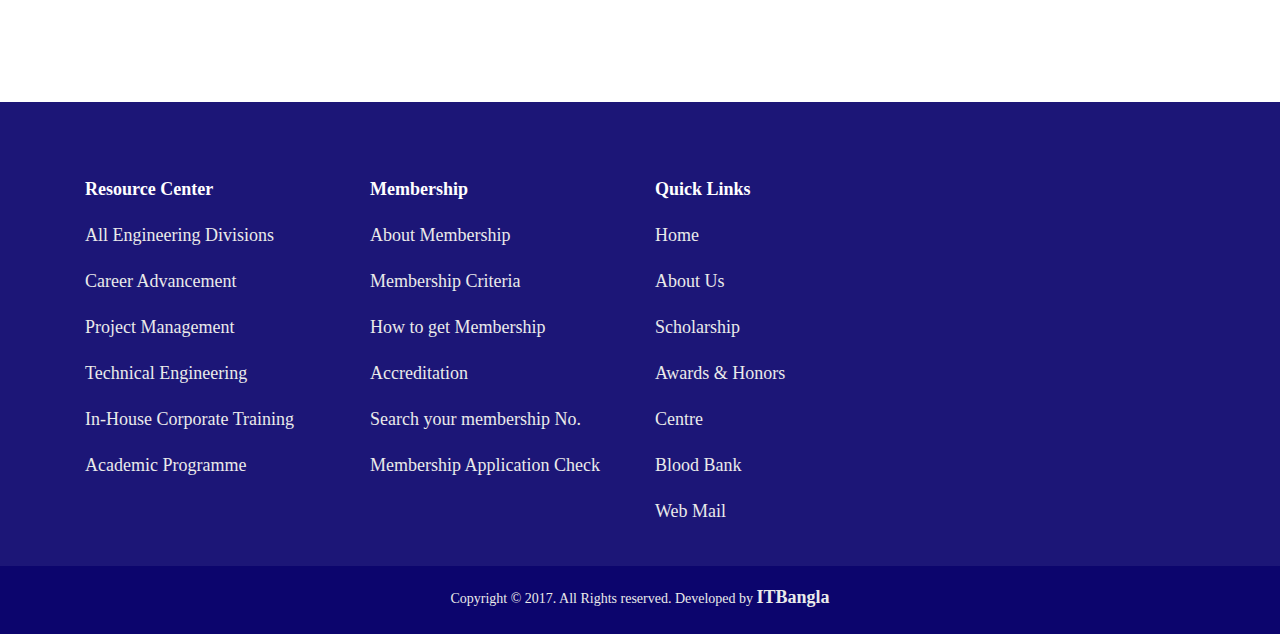
<file: new-index.html>
<!DOCTYPE html>
<html lang="en">

<head>
    <meta charset="UTF-8">
    <meta http-equiv="X-UA-Compatible" content="IE=edge">
    <meta name="viewport" content="width=device-width, initial-scale=1.0">
    <title>Home-another</title>
    <link rel="stylesheet" href="./new-style.css">
    <!-- <link rel="stylesheet" href="./style.css"> -->
    <link href="https://fonts.googleapis.com/css2?family=Merienda&display=swap" rel="stylesheet">
    <link href="https://fonts.googleapis.com/css2?family=Poppins:wght@400;700&display=swap" rel="stylesheet">
    <link href="https://stackpath.bootstrapcdn.com/bootstrap/4.1.3/css/bootstrap.min.css" rel="stylesheet">
    <link href="https://cdnjs.cloudflare.com/ajax/libs/animate.css/3.7.2/animate.min.css" rel="stylesheet">
    <link href="style.css" rel="stylesheet">


    <!------------------ Photo Gallery Slider Style Link Starts ---------------->

    <link rel="stylesheet" type="text/css" href="./slick/slick.css">
    <link rel="stylesheet" type="text/css" href="./slick/slick-theme.css">

    <!------------------ Photo Gallery Slider Style Link Starts ---------------->

    <link rel="stylesheet" href="https://cdnjs.cloudflare.com/ajax/libs/font-awesome/5.15.3/css/all.min.css" />

    <style>
        .slick-prev:before,
        .slick-next:before {
            color: #000;
        }
    </style>
</head>

<body>
    <div class="social-media-wrapper">
        <nav class="social-media-icons">
            <ul class="social-media-icon-lists">
                <li><a class="social-media-icon-single" href="#"><i class="fab fa-facebook-f"></i></a></li>
                <li><a class="social-media-icon-single" href="#"><i class="fab fa-twitter"></i></a></li>
                <li><a class="social-media-icon-single" href="#"><i class="fab fa-instagram"></i></a></li>
                <li><a class="social-media-icon-single" href="#"><i class="fab fa-linkedin-in"></i></a></li>
                <li><a class="social-media-icon-single" href="#"><i class="fab fa-github"></i></a></li>
                <li><a class="social-media-icon-single" href="#"><i class="fab fa-youtube"></i></a></li>
            </ul>
        </nav>
    </div>

    <nav class="navbar navbar-expand-lg navbar-light fixed-top">
        <div class="container">
            <a class="navbar-brand" href="index.html">BBOA</a> <button aria-controls="navbarSupportedContent"
                aria-expanded="false" aria-label="Toggle navigation" class="navbar-toggler"
                data-target="#navbarSupportedContent" data-toggle="collapse" type="button"><span
                    class="navbar-toggler-icon"></span></button>
            <div class="collapse navbar-collapse" id="navbarSupportedContent">
                <ul class="navbar-nav ml-auto">
                    <li class="nav-item active">
                        <a class="nav-link" href="new-index.html">About</a>
                    </li>
                    <li class="nav-item">
                        <a class="nav-link" href="#">Membership</a>
                    </li>
                    <li class="nav-item">
                        <a class="nav-link" href="#">Networks</a>
                    </li>
                    <li class="nav-item">
                        <a class="nav-link" href="#">Publications</a>
                    </li>
                    <li class="nav-item">
                        <a class="nav-link" href="#">Committiees</a>
                    </li>
                    <li class="nav-item">
                        <a class="nav-link" href="#">News & Events</a>
                    </li>
                    <li class="nav-item">
                        <a class="nav-link" href="#">Gallery</a>
                    </li>
                </ul>
            </div>
        </div>
    </nav>

    <div class="carousel slide" data-ride="carousel" id="carouselExampleIndicators">
        <ol class="carousel-indicators">
            <li class="active" data-slide-to="0" data-target="#carouselExampleIndicators"></li>
            <li data-slide-to="1" data-target="#carouselExampleIndicators"></li>
            <li data-slide-to="2" data-target="#carouselExampleIndicators"></li>
        </ol>
        <div class="carousel-inner">
            <div class="carousel-item active"
                style="background-image: url('./img/placeholder-1900x500.png'); background-repeat: no-repeat; background-size: cover;">
                <!-- <img alt="First slide" class="d-block w-100" src="./img/placeholder-1920x1080.jpg"> -->
                <!-- <div class="carousel-caption d-none d-md-block">
                    <h5 class="animated zoomIn" style="animation-delay: 2s">Web Development</h5>
                    <p class="animated fadeInLeft" style="animation-delay: 2s">Lorem ipsum dolor sit amet, consectetur
                        adipisicing elit. Maxime, nulla, tempore. Deserunt excepturi quas vero.</p>
                </div> -->
            </div>
            <div class="carousel-item"
                style="background-image: url('./img/placeholder-1900x500.png'); background-repeat: no-repeat; background-size: cover;">
                <!-- <img alt="Second slide" class="d-block w-100" src="./img/placeholder-1920x1080.jpg"> -->
                <!-- <div class="carousel-caption d-none d-md-block">
                    <h5 class="animated zoomIn" style="animation-delay: 2s">web design</h5>
                    <p class="animated fadeInLeft" style="animation-delay: 2s">Lorem ipsum dolor sit amet, consectetur
                        adipisicing elit. Maxime, nulla, tempore. Deserunt excepturi quas vero.</p>
                </div> -->
            </div>
            <div class="carousel-item"
                style="background-image: url('./img/placeholder-1900x500.png'); background-repeat: no-repeat; background-size: cover;">
                <!-- <img alt="Third slide" class="d-block w-100" src="./img/placeholder-1920x1080.jpg"> -->
                <!-- <div class="carousel-caption d-none d-md-block">
                    <h5 class="animated zoomIn" style="animation-delay: 2s">Digital Marketing</h5>
                    <p class="animated fadeInLeft" style="animation-delay: 2s">Lorem ipsum dolor sit amet, consectetur
                        adipisicing elit. Maxime, nulla, tempore. Deserunt excepturi quas vero.</p>
                </div> -->
            </div>
        </div><a style="bottom: 10px;" class="carousel-control-prev" data-slide="prev" href="#carouselExampleIndicators"
            role="button"><span aria-hidden="true" class="carousel-control-prev-icon"></span> <span
                class="sr-only">Previous</span></a>
        <a style="bottom: 10px;" class="carousel-control-next" data-slide="next" href="#carouselExampleIndicators"
            role="button"><span aria-hidden="true" class="carousel-control-next-icon"></span> <span
                class="sr-only">Next</span></a>
    </div>
    <div class="navbar-expand-lg notice-board-div" style="background-color: var(--secondary);">
        <div class="container">
            <div class="notice-board-wrapper">
                <div class="notice-board-container">
                    <div class="row">
                        <div class="col-lg-12 col-md-12 col-sm-12">
                            <div class="scrolling">
                                <div class="container">
                                    <p class="mt-2">Neque porro quisquam est qui dolorem ipsum quia dolor sit amet,
                                        consectetur, adipisci velit.</p>
                                </div>
                            </div>
                        </div>
                    </div>
                </div>
            </div>
        </div>
    </div>
    <section class="members-event-section pt-5 pb-5">
        <div class="container mt-5 mb-5">
            <div class="row">
                <div class="col-lg-9 col-md-9 col-sm-12 pl-5 pr-5">
                    <div class="member-list-wrapper">
                        <div class="row">
                            <div class="col-lg-6 col-md-6 col-sm-12">
                                <div class="member-list-single">
                                    <div class="row member-list-single-post-title-header left-border-div mt-3 mb-5">
                                        <div class="col-lg-12 col-md-12 col-sm-12">
                                            <h5>General Manager</h5>
                                        </div>
                                    </div>
                                    <div class="row"
                                        style="vertical-align: middle; justify-content: center; align-items: center;">
                                        <div class="col-lg-4 col-md-4 col-sm-4">
                                            <div class="member-list-single-img-person">
                                                <img class="w-100" style="height: auto; border-radius: 50%;"
                                                    src="./img/placeholder-100x100.jpg" alt="">
                                            </div>
                                        </div>
                                        <div class="col-lg-8 col-md-8 col-sm-8">
                                            <div class="member-list-single-details-person">
                                                <h5>James Holder</h5>
                                                <hr style="background-color: var(--secondary); width: 85%;">
                                                <p>Lorem ipsum dolor sit amet, consectetur adipiscing elit, sed do
                                                    eiusmod tempor incididunt ut labore et dolore magna aliqua.</p>
                                            </div>
                                        </div>
                                    </div>
                                </div>
                            </div>
                            <div class="col-lg-6 col-md-6 col-sm-12">
                                <div class="member-list-single">
                                    <div class="row member-list-single-post-title-header left-border-div mt-3 mb-5">
                                        <div class="col-lg-12 col-md-12 col-sm-12">
                                            <h5>General Manager</h5>
                                        </div>
                                    </div>
                                    <div class="row"
                                        style="vertical-align: middle; justify-content: center; align-items: center;">
                                        <div class="col-lg-4 col-md-4 col-sm-4">
                                            <div class="member-list-single-img-person">
                                                <img class="w-100" style="height: auto; border-radius: 50%;"
                                                    src="./img/placeholder-100x100.jpg" alt="">
                                            </div>
                                        </div>
                                        <div class="col-lg-8 col-md-8 col-sm-8">
                                            <div class="member-list-single-details-person">
                                                <h5>James Holder</h5>
                                                <hr style="background-color: var(--secondary); width: 85%;">
                                                <p>Lorem ipsum dolor sit amet, consectetur adipiscing elit, sed do
                                                    eiusmod tempor incididunt ut labore et dolore magna aliqua.</p>
                                            </div>
                                        </div>
                                    </div>
                                </div>
                            </div>
                        </div>
                    </div>
                </div>
                <div class="col-lg-3 col-md-3 col-sm-12 pl-5 pr-5 event-col-wrapper">
                    <div class="event-col">
                        <div class="row left-border-div">
                            <div class="col-lg-12 col-md-12 col-sm-12">
                                <h5>Events</h5>
                            </div>
                        </div>
                    </div>
                </div>
            </div>
        </div>
    </section>

    <section class="news-publication-section pt-5 pb-5">
        <div class="container">
            <div class="row">
                <div class="col-lg-9 col-md-9">
                    <div class="row">
                        <div class="col-lg-4 col-md-4 col-sm-12">
                            <div class="new-single-item">
                                <div class="news-single-item-img-holder">
                                    <img class="w-100" style="height: 140px;" src="./img/placeholder-300x300.png"
                                        alt="">
                                </div>
                                <div class="news-single-item-title-holder pt-3 pb-3"
                                    style="background-color: var(--primary);">
                                    <h4 class="pl-3" style="color: #eaeaea;">Success Stories</h4>
                                </div>
                                <div class="news-single-item-links-holder pt-3 pb-5 mb-5 mt-3 ml-2">
                                    <p><a href="#" style="text-decoration: none; color: var(--secondary);"><span
                                                class="ml-3 mr-3"><svg xmlns="http://www.w3.org/2000/svg" width="16"
                                                    height="16" fill="currentColor" class="bi bi-arrow-right-circle"
                                                    viewBox="0 0 16 16">
                                                    <path fill-rule="evenodd"
                                                        d="M1 8a7 7 0 1 0 14 0A7 7 0 0 0 1 8zm15 0A8 8 0 1 1 0 8a8 8 0 0 1 16 0zM4.5 7.5a.5.5 0 0 0 0 1h5.793l-2.147 2.146a.5.5 0 0 0 .708.708l3-3a.5.5 0 0 0 0-.708l-3-3a.5.5 0 1 0-.708.708L10.293 7.5H4.5z" />
                                                </svg></span>Why do we use it?</a></p>
                                    <p><a href="#" style="text-decoration: none; color: var(--secondary);"><span
                                                class="ml-3 mr-3"><svg xmlns="http://www.w3.org/2000/svg" width="16"
                                                    height="16" fill="currentColor" class="bi bi-arrow-right-circle"
                                                    viewBox="0 0 16 16">
                                                    <path fill-rule="evenodd"
                                                        d="M1 8a7 7 0 1 0 14 0A7 7 0 0 0 1 8zm15 0A8 8 0 1 1 0 8a8 8 0 0 1 16 0zM4.5 7.5a.5.5 0 0 0 0 1h5.793l-2.147 2.146a.5.5 0 0 0 .708.708l3-3a.5.5 0 0 0 0-.708l-3-3a.5.5 0 1 0-.708.708L10.293 7.5H4.5z" />
                                                </svg></span>Why do we use it?</a></p>
                                    <p><a href="#" style="text-decoration: none; color: var(--secondary);"><span
                                                class="ml-3 mr-3"><svg xmlns="http://www.w3.org/2000/svg" width="16"
                                                    height="16" fill="currentColor" class="bi bi-arrow-right-circle"
                                                    viewBox="0 0 16 16">
                                                    <path fill-rule="evenodd"
                                                        d="M1 8a7 7 0 1 0 14 0A7 7 0 0 0 1 8zm15 0A8 8 0 1 1 0 8a8 8 0 0 1 16 0zM4.5 7.5a.5.5 0 0 0 0 1h5.793l-2.147 2.146a.5.5 0 0 0 .708.708l3-3a.5.5 0 0 0 0-.708l-3-3a.5.5 0 1 0-.708.708L10.293 7.5H4.5z" />
                                                </svg></span>Why do we use it?</a></p>
                                </div>
                                <div class="news-single-item-btn-holder text-center pt-4 pb-4"
                                    style="border-top: 1px solid #eaeaea;">
                                    <button style="padding: 3px 12px;" class="btn btn-alert"><a href="#">Read
                                            More</a></button>
                                </div>
                            </div>
                        </div>
                        <div class="col-lg-4 col-md-4 col-sm-12">
                            <div class="new-single-item">
                                <div class="news-single-item-img-holder">
                                    <img class="w-100" style="height: 140px;" src="./img/placeholder-300x300.png"
                                        alt="">
                                </div>
                                <div class="news-single-item-title-holder pt-3 pb-3"
                                    style="background-color: var(--primary);">
                                    <h4 class="pl-3" style="color: #eaeaea;">Success Stories</h4>
                                </div>
                                <div class="news-single-item-links-holder pt-3 pb-5 mb-5 mt-3 ml-2">
                                    <p><a href="#" style="text-decoration: none; color: var(--secondary);"><span
                                                class="ml-3 mr-3"><svg xmlns="http://www.w3.org/2000/svg" width="16"
                                                    height="16" fill="currentColor" class="bi bi-arrow-right-circle"
                                                    viewBox="0 0 16 16">
                                                    <path fill-rule="evenodd"
                                                        d="M1 8a7 7 0 1 0 14 0A7 7 0 0 0 1 8zm15 0A8 8 0 1 1 0 8a8 8 0 0 1 16 0zM4.5 7.5a.5.5 0 0 0 0 1h5.793l-2.147 2.146a.5.5 0 0 0 .708.708l3-3a.5.5 0 0 0 0-.708l-3-3a.5.5 0 1 0-.708.708L10.293 7.5H4.5z" />
                                                </svg></span>Why do we use it?</a></p>
                                    <p><a href="#" style="text-decoration: none; color: var(--secondary);"><span
                                                class="ml-3 mr-3"><svg xmlns="http://www.w3.org/2000/svg" width="16"
                                                    height="16" fill="currentColor" class="bi bi-arrow-right-circle"
                                                    viewBox="0 0 16 16">
                                                    <path fill-rule="evenodd"
                                                        d="M1 8a7 7 0 1 0 14 0A7 7 0 0 0 1 8zm15 0A8 8 0 1 1 0 8a8 8 0 0 1 16 0zM4.5 7.5a.5.5 0 0 0 0 1h5.793l-2.147 2.146a.5.5 0 0 0 .708.708l3-3a.5.5 0 0 0 0-.708l-3-3a.5.5 0 1 0-.708.708L10.293 7.5H4.5z" />
                                                </svg></span>Why do we use it?</a></p>
                                    <p><a href="#" style="text-decoration: none; color: var(--secondary);"><span
                                                class="ml-3 mr-3"><svg xmlns="http://www.w3.org/2000/svg" width="16"
                                                    height="16" fill="currentColor" class="bi bi-arrow-right-circle"
                                                    viewBox="0 0 16 16">
                                                    <path fill-rule="evenodd"
                                                        d="M1 8a7 7 0 1 0 14 0A7 7 0 0 0 1 8zm15 0A8 8 0 1 1 0 8a8 8 0 0 1 16 0zM4.5 7.5a.5.5 0 0 0 0 1h5.793l-2.147 2.146a.5.5 0 0 0 .708.708l3-3a.5.5 0 0 0 0-.708l-3-3a.5.5 0 1 0-.708.708L10.293 7.5H4.5z" />
                                                </svg></span>Why do we use it?</a></p>
                                </div>
                                <div class="news-single-item-btn-holder text-center pt-4 pb-4"
                                    style="border-top: 1px solid #eaeaea;">
                                    <button style="padding: 3px 12px;" class="btn btn-alert"><a href="#">Read
                                            More</a></button>
                                </div>
                            </div>
                        </div>
                        <div class="col-lg-4 col-md-4 col-sm-12">
                            <div class="new-single-item">
                                <div class="news-single-item-img-holder">
                                    <img class="w-100" style="height: 140px;" src="./img/placeholder-300x300.png"
                                        alt="">
                                </div>
                                <div class="news-single-item-title-holder pt-3 pb-3"
                                    style="background-color: var(--primary);">
                                    <h4 class="pl-3" style="color: #eaeaea;">Success Stories</h4>
                                </div>
                                <div class="news-single-item-links-holder pt-3 pb-5 mb-5 mt-3">
                                    <div class="hover-bg-change-div">
                                        <p><a href="#" style="text-decoration: none; color: var(--secondary);"><span
                                                    class="ml-3 mr-3"><svg xmlns="http://www.w3.org/2000/svg" width="16"
                                                        height="16" fill="currentColor" class="bi bi-arrow-right-circle"
                                                        viewBox="0 0 16 16">
                                                        <path fill-rule="evenodd"
                                                            d="M1 8a7 7 0 1 0 14 0A7 7 0 0 0 1 8zm15 0A8 8 0 1 1 0 8a8 8 0 0 1 16 0zM4.5 7.5a.5.5 0 0 0 0 1h5.793l-2.147 2.146a.5.5 0 0 0 .708.708l3-3a.5.5 0 0 0 0-.708l-3-3a.5.5 0 1 0-.708.708L10.293 7.5H4.5z" />
                                                    </svg></span>Why do we use it?</a></p>
                                    </div>
                                    <div class="hover-bg-change-div">
                                        <p class="hover-bg-change-div"><a href="#"
                                                style="text-decoration: none; color: var(--secondary);"><span
                                                    class="ml-3 mr-3"><svg xmlns="http://www.w3.org/2000/svg" width="16"
                                                        height="16" fill="currentColor" class="bi bi-arrow-right-circle"
                                                        viewBox="0 0 16 16">
                                                        <path fill-rule="evenodd"
                                                            d="M1 8a7 7 0 1 0 14 0A7 7 0 0 0 1 8zm15 0A8 8 0 1 1 0 8a8 8 0 0 1 16 0zM4.5 7.5a.5.5 0 0 0 0 1h5.793l-2.147 2.146a.5.5 0 0 0 .708.708l3-3a.5.5 0 0 0 0-.708l-3-3a.5.5 0 1 0-.708.708L10.293 7.5H4.5z" />
                                                    </svg></span>Why do we use it?</a></p>
                                    </div>
                                    <div class="hover-bg-change-div">
                                        <p class="hover-bg-change-div"><a href="#"
                                                style="text-decoration: none; color: var(--secondary);"><span
                                                    class="ml-3 mr-3"><svg xmlns="http://www.w3.org/2000/svg" width="16"
                                                        height="16" fill="currentColor" class="bi bi-arrow-right-circle"
                                                        viewBox="0 0 16 16">
                                                        <path fill-rule="evenodd"
                                                            d="M1 8a7 7 0 1 0 14 0A7 7 0 0 0 1 8zm15 0A8 8 0 1 1 0 8a8 8 0 0 1 16 0zM4.5 7.5a.5.5 0 0 0 0 1h5.793l-2.147 2.146a.5.5 0 0 0 .708.708l3-3a.5.5 0 0 0 0-.708l-3-3a.5.5 0 1 0-.708.708L10.293 7.5H4.5z" />
                                                    </svg></span>Why do we use it?</a></p>
                                    </div>
                                </div>
                                <div class="news-single-item-btn-holder text-center pt-4 pb-4"
                                    style="border-top: 1px solid #eaeaea;">
                                    <button style="padding: 3px 12px;" class="btn btn-alert"><a href="#">Read
                                            More</a></button>
                                </div>
                            </div>
                        </div>
                    </div>
                </div>
                <div class="col-lg-3 col-md-3 col-sm-12">
                    <div class="publication-column-wrapper pb-5">
                        <div class="publication-column-title-holder pt-3 pb-3"
                            style="background-color: var(--primary);">
                            <h5 class="pl-3" style="color: #eaeaea;">Success Stories</h5>
                        </div>
                        <div class="publication-column-image-holder">
                            <img class="w-100" style="height: 350px;" src="./img/placeholder-500x500.png" alt="">
                        </div>
                        <div class="publication-column-bottom-title-holder mt-2 pt-1 pb-1"
                            style="background-color: var(--primary);">
                            <h5 class="pl-3" style="color: #eaeaea;">Success Stories</h5>
                        </div>
                    </div>
                </div>
            </div>
        </div>
    </section>

    <section class="middle-title-wrapper pt-4 pb-4" style="background-color: var(--primary);">
        <div class="container">
            <div class="row text-center">
                <div class="col-lg-12 col-md-12 col-sm-12">
                    <h3 style="color: #fff;">Share Your Ideas</h3>
                    <h4 style="color: #fff;">Stay Connected with us</h4>
                </div>
            </div>
        </div>
    </section>

    <section class="news-publication-section pt-5 pb-5">
        <div class="container">
            <div class="row">
                <div class="col-lg-9 col-md-9">
                    <div class="row">
                        <div class="col-lg-4 col-md-4 col-sm-12">
                            <div class="media-single-item">
                                <div class="media-single-item-img-holder">
                                    <img class="w-100" style="height: 180px;" src="./img/placeholder-300x300.png"
                                        alt="">
                                </div>
                                <div class="media-single-item-text-holder pt-3 pb-3 pl-3 pr-3">
                                    <h5>Lorem Ipsum is awesome</h5>
                                    <p>Ut enim ad minim veniam, quis nostrud exercitation ullamco
                                        laboris nisi ut aliquip ex ea commodo consequat.</p>
                                </div>
                                <div class="media-single-item-btn-holder text-center pt-5 pb-3">
                                    <button style="padding: 2px 14px;" class="btn btn-alert"><a href="#">Read
                                            More</a></button>
                                </div>
                            </div>
                        </div>
                        <div class="col-lg-4 col-md-4 col-sm-12">
                            <div class="media-single-item">
                                <div class="media-single-item-img-holder">
                                    <img class="w-100" style="height: 180px;" src="./img/placeholder-300x300.png"
                                        alt="">
                                </div>
                                <div class="media-single-item-text-holder pt-3 pb-3 pl-3 pr-3">
                                    <h5>Lorem Ipsum is awesome</h5>
                                    <p>Ut enim ad minim veniam, quis nostrud exercitation ullamco
                                        laboris nisi ut aliquip ex ea commodo consequat.</p>
                                </div>
                                <div class="media-single-item-btn-holder text-center pt-5 pb-3">
                                    <button style="padding: 2px 14px;" class="btn btn-alert"><a href="#">Read
                                            More</a></button>
                                </div>
                            </div>
                        </div>
                        <div class="col-lg-4 col-md-4 col-sm-12">
                            <div class="media-single-item">
                                <div class="media-single-item-img-holder">
                                    <img class="w-100" style="height: 180px;" src="./img/placeholder-300x300.png"
                                        alt="">
                                </div>
                                <div class="media-single-item-text-holder pt-3 pb-3 pl-3 pr-3">
                                    <h5>Lorem Ipsum is awesome</h5>
                                    <p>Ut enim ad minim veniam, quis nostrud exercitation ullamco
                                        laboris nisi ut aliquip ex ea commodo consequat.</p>
                                </div>
                                <div class="media-single-item-btn-holder text-center pt-5 pb-3">
                                    <button style="padding: 2px 14px;" class="btn btn-alert"><a href="#">Read
                                            More</a></button>
                                </div>
                            </div>
                        </div>
                    </div>
                </div>
                <div class="col-lg-3 col-md-3 col-sm-12">
                    <div class="contact-form-holder pt-5 pb-4 pl-4 pr-4">
                        <form action="/action_page.php">
                            <div class="form-group">
                                <label for="email">Name : </label>
                                <input style="max-height: 30px;" type="text" class="form-control" id="name" name="name">
                            </div>
                            <div class="form-group">
                                <label for="email">Email : </label>
                                <input style="max-height: 30px;" type="email" class="form-control" id="email"
                                    name="email">
                            </div>
                            <div class="form-group">
                                <label for="subject">Subject : </label>
                                <input style="max-height: 30px;" type="text" class="form-control" id="subject"
                                    name="subject">
                            </div>
                            <div class="form-group">
                                <label for="message-box">Message : </label>
                                <textarea style="padding: 15px 3px; max-height: 70px;" class="form-control" name=""
                                    id="" cols="30" rows="10" id="message-box" name="message-box"></textarea>
                            </div>
                            <div class="submit-btn-holder-form pt-2 pb-2">
                                <button type="submit" class="btn btn-alert"
                                    style="padding: 3px 10px;"><a style="color: #fff;">Submit</a></button>
                            </div>
                        </form>
                    </div>
                </div>
            </div>
        </div>
    </section>

    <section class="photo-gallery-section mt-5 pt-4 mb-5 pb-4">
        <div class="container mt-4 mb-4">
            <div class="row">
                <div class="col-lg-12 col-md-12 col-sm-12">
                    <h3>Photos</h3>
                </div>
            </div>
            <div class="row pt-5 pb-5">
                <div class="ocl-lg-12 col-md-12 col-sm-12">
                    <div class="regular photo-slider">
                        <div class="photo-gallery-single-item">
                            <img class="w-100" style="height: auto;" src="./img/placeholder-300x300.png">
                        </div>
                        <div class="photo-gallery-single-item">
                            <img class="w-100" style="height: auto;" src="./img/placeholder-300x300.png">
                        </div>
                        <div class="photo-gallery-single-item">
                            <img class="w-100" style="height: auto;" src="./img/placeholder-300x300.png">
                        </div>
                        <div class="photo-gallery-single-item">
                            <img class="w-100" style="height: auto;" src="./img/placeholder-300x300.png">
                        </div>
                        <div class="photo-gallery-single-item">
                            <img class="w-100" style="height: auto;" src="./img/placeholder-300x300.png">
                        </div>
                        <div class="photo-gallery-single-item">
                            <img class="w-100" style="height: auto;" src="./img/placeholder-300x300.png">
                        </div>
                        <div class="photo-gallery-single-item">
                            <img class="w-100" style="height: auto;" src="./img/placeholder-300x300.png">
                        </div>
                        <div class="photo-gallery-single-item">
                            <img class="w-100" style="height: auto;" src="./img/placeholder-300x300.png">
                        </div>
                        <div class="photo-gallery-single-item">
                            <img class="w-100" style="height: auto;" src="./img/placeholder-300x300.png">
                        </div>
                        <div class="photo-gallery-single-item">
                            <img class="w-100" style="height: auto;" src="./img/placeholder-300x300.png">
                        </div>
                        <div class="photo-gallery-single-item">
                            <img class="w-100" style="height: auto;" src="./img/placeholder-300x300.png">
                        </div>
                        <div class="photo-gallery-single-item">
                            <img class="w-100" style="height: auto;" src="./img/placeholder-300x300.png">
                        </div>
                    </div>
                </div>
            </div>
        </div>
    </section>

    <footer class="main-footer pt-4 pb-4" style="background-color: #0c056dee;">
        <div class="container pt-5">
            <div class="row">
                <div class="col-lg-3 col-md-3 col-sm-12">
                    <div class="footer-first-widget">
                        <p style="color: var(--white);"><strong>Resource Center</strong></p>
                        <p><a style="text-decoration: none; color: #eaeaea;" href="#">All Engineering Divisions</a></p>
                        <p><a style="text-decoration: none; color: #eaeaea;" href="#">Career Advancement</a></p>
                        <p><a style="text-decoration: none; color: #eaeaea;" href="#">Project Management</a></p>
                        <p><a style="text-decoration: none; color: #eaeaea;" href="#">Technical Engineering</a></p>
                        <p><a style="text-decoration: none; color: #eaeaea;" href="#">In-House Corporate Training</a>
                        </p>
                        <p><a style="text-decoration: none; color: #eaeaea;" href="#">Academic Programme</a></p>
                    </div>
                </div>
                <div class="col-lg-3 col-md-3 col-sm-12">
                    <div class="footer-second-widget">
                        <p style="color: var(--white);"><strong>Membership</strong></p>
                        <p><a style="text-decoration: none; color: #eaeaea;" href="#">About Membership</a></p>
                        <p><a style="text-decoration: none; color: #eaeaea;" href="#">Membership Criteria</a></p>
                        <p><a style="text-decoration: none; color: #eaeaea;" href="#">How to get Membership</a></p>
                        <p><a style="text-decoration: none; color: #eaeaea;" href="#">Accreditation</a></p>
                        <p><a style="text-decoration: none; color: #eaeaea;" href="#">Search your membership No.</a></p>
                        <p><a style="text-decoration: none; color: #eaeaea;" href="#">Membership Application Check</a>
                        </p>
                    </div>
                </div>
                <div class="col-lg-3 col-md-3 col-sm-12">
                    <div class="footer-third-widget">
                        <p style="color: var(--white);"><strong>Quick Links</strong></p>
                        <p><a style="text-decoration: none; color: #eaeaea;" href="#">Home</a></p>
                        <p><a style="text-decoration: none; color: #eaeaea;" href="#">About Us</a></p>
                        <p><a style="text-decoration: none; color: #eaeaea;" href="#">Scholarship</a></p>
                        <p><a style="text-decoration: none; color: #eaeaea;" href="#">Awards & Honors</a></p>
                        <p><a style="text-decoration: none; color: #eaeaea;" href="#">Centre</a></p>
                        <p><a style="text-decoration: none; color: #eaeaea;" href="#">Blood Bank</a></p>
                        <p><a style="text-decoration: none; color: #eaeaea;" href="#">Web Mail</a></p>
                    </div>
                </div>
                <div class="col-lg-3 col-md-3 col-sm-12">
                    <div class="footer-forth-widget">
                        <iframe
                            src="https://www.google.com/maps/embed?pb=!1m14!1m8!1m3!1d14609.623803365734!2d90.401185!3d23.732899!3m2!1i1024!2i768!4f13.1!3m3!1m2!1s0x0%3A0x7d9090df315baaa6!2sThe%20Institution%20of%20Engineers%2C%20Bangladesh%20(IEB)!5e0!3m2!1sen!2sbd!4v1618645206085!5m2!1sen!2sbd"
                            width="100%" height="200" style="border:0;" allowfullscreen="" loading="lazy"></iframe>
                    </div>
                </div>
            </div>
        </div>
    </footer>
    <div class="footer-copyright-bar-wrapper w-100 pt-3 pb-1" style="background-color: #0c056d; height: auto;">
        <div class="container">
            <div class="row">
                <div class="col-lg-12 col-md-12 col-sm-12 text-center">
                    <p style="color: #eaeaea; font-size: 14px;">Copyright © 2017. All Rights reserved. Developed by <a
                            style="text-decoration: none; color: #eaeaea;"
                            href="https://itbangla.org/"><strong>ITBangla</strong></a></p>
                </div>
            </div>
        </div>
    </div>
    <script src="https://code.jquery.com/jquery-3.3.1.slim.min.js">
    </script>
    <script src="https://cdnjs.cloudflare.com/ajax/libs/popper.js/1.14.3/umd/popper.min.js">
    </script>
    <script src="https://stackpath.bootstrapcdn.com/bootstrap/4.1.3/js/bootstrap.min.js">
    </script>

    <script src="https://code.jquery.com/jquery-2.2.0.min.js" type="text/javascript"></script>
    <script src="./slick/slick.js" type="text/javascript" charset="utf-8"></script>
    <script type="text/javascript">
        $(document).on('ready', function () {
            $(".regular").slick({
                dots: true,
                infinite: true,
                slidesToShow: 4,
                slidesToScroll: 4
            });
        });
    </script>

</body>

</html>
</file>
<file: style.css>
/*******************  General Style Starts  *******************/

p, h1, h2, h3, h4, h5, h6 {
    color: var(--base-font);
}

:root {
    --base-font: #333;
    --primary: #0c056d;
    --secondary: #590d82;
    --success: #b61aae;
    --alert: #f25d9c;
    --white: #fff;
}

p, a {
    font: 400 18px/30px "product_sansregular";
}

a {
    color: var(--primary);
}

a:hover {
    color: var(--secondary);
}

.btn {
    padding: .475rem 1.25rem;
    border-radius: 5px;
    border: none;
}

.btn a {
    color: var(--white);
    text-decoration: none;
}

.btn-secondary {
    background-color: var(--secondary);
}

.btn-secondary:hover {
    background-color: #4c0970;
}

.btn-success {
    background-color: var(--success);
}

.btn-success:hover {
    background-color: #b116a9;
}

.btn-alert {
    background-color: var(--alert);
}

.btn-alert:hover {
    background-color: #f14a90;
}

.btn-white {
    background-color: transparent;
    border: 1px solid var(--white);
}

.btn-white:hover {
    background-color: transparent;
}

/*******************  General Style Ends  *******************/

/*******************  Sticky Social Icon Style Starts  *******************/

@import url('https://fonts.googleapis.com/css?family=Montserrat:600&display=swap');
* {
    margin: 0;
    padding: 0;
    list-style: none;
    text-decoration: none;
    box-sizing: border-box;
}

.social-media-icons {
    position: fixed;
    right: 0;
    width: 60px;
    margin-top: 28px;
    transition: all 0.3s linear;
    box-shadow: 2px 2px 8px 0px rgba(0, 0, 0, .4);
}

.social-media-icons li {
    height: 60px;
    position: relative;
}

.social-media-icons li a {
    color: white;
    display: block;
    height: 100%;
    width: 100%;
    line-height: 60px;
    padding-left: 25%;
    border-bottom: 1px solid rgba(0, 0, 0, .4);
    transition: all .3s linear;
}

.social-media-icons li:nth-child(1) a {
    background: #4267B2;
}

.social-media-icons li:nth-child(2) a {
    background: #1DA1F2;
}

.social-media-icons li:nth-child(3) a {
    background: #E1306C;
}

.social-media-icons li:nth-child(4) a {
    background: #2867B2;
}

.social-media-icons li:nth-child(5) a {
    background: #333;
}

.social-media-icons li:nth-child(6) a {
    background: #ff0000;
}

.social-media-icons li a i {
    position: absolute;
    top: 17px;
    left: 20px;
    font-size: 27px;
}

.social-media-icon-lists {
    margin-bottom: 0px;
}

.social-media-icon-lists li a span {
    display: none;
    font-weight: bold;
    letter-spacing: 1px;
    text-transform: uppercase;
}

.social-media-icon-single:hover {
    /* z-index: 1;
    width: 85px; */
    border-bottom: 1px solid rgba(0, 0, 0, .5);
    box-shadow: 0 0 1px 1px rgba(0, 0, 0, .3);
}

/*******************  Sticky Social Icon Style Ends  *******************/

/*******************  Navbar Style Starts  *******************/

.navbar {
    height: 15vh;
    background-color: var(--primary);
}

.navbar-nav a {
    font-size: 15px;
    letter-spacing: 1px;
}

.navbar-light .navbar-brand {
    color: var(--white);
    font-size: 25px;
    text-transform: uppercase;
    font-weight: bold;
    letter-spacing: 2px;
}

.navbar-light .navbar-nav .active>.nav-link, .navbar-light .navbar-nav .nav-link.active, .navbar-light .navbar-nav .nav-link.show, .navbar-light .navbar-nav .show>.nav-link {
    color: var(--white);
}

.navbar-light .navbar-nav .nav-link {
    color: var(--white);
}

.navbar-nav {
    text-align: center;
}

.nav-link {
    padding: .2rem 1rem;
}

.nav-link.active, .nav-link:focus {
    color: var(--white);
}

.navbar-toggler {
    padding: 1px 5px;
    font-size: 18px;
    line-height: 0.3;
    background: rgba(0, 0, 0, 0.185);
}

.navbar-light .navbar-nav .nav-link:focus, .navbar-light .navbar-nav .nav-link:hover {
    color: var(--white);
}

.w-100 {
    height: 100vh;
}

/*******************  Navbar Style Ends  *******************/

/*******************  Full Width SLider Style Starts  *******************/

.carousel {
    height: 55vh;
}

.carousel-inner {
    max-height: 55vh;
    margin-top: 15vh;
}

.carousel-item {
    height: 55vh;
    min-height: 300px;
}

.carousel-caption {
    bottom: 290px;
}

/*******************   Full Width SLider Style Ends  *******************/

/*******************   Notice Board Style Starts  *******************/

.scrolling {
    position: relative;
    width: 100%;
    text-align: center;
    height: 50px;
    overflow: hidden;
}

.scrolling p {
    position: absolute;
    width: 100%;
    height: 100%;
    text-align: center;
    color: #fff;
    transform: translateX(100%);
    animation: scrolling 35s linear infinite;
}

@keyframes scrolling {
    0% {
        transform: translateX(100%);
    }
    100% {
        transform: translateX(-100%);
    }
}

/*******************   Notice Board Style Ends  *******************/

/*******************  About Section Style Starts  *******************/

.container-about-section-img img {
    box-shadow: 0 0 0 0px rgb(255 255 255), 0.45em 0.5em 1.4em rgb(0 0 0 / 25%);
    border-radius: 7px;
    height: 45vh;
    width: auto;
}

.container-image-holder-blog-posts img {
    box-shadow: 0 0 0 0px rgb(255 255 255), 0.45em 0.5em 1.4em rgb(0 0 0 / 15%);
    border-radius: 7px;
}

/*******************  About Section Style Ends  *******************/

/*******************  Message Section Style Starts  *******************/

blockquote {
    background-color: #dadada70;
    padding: 30px 40px;
    border-radius: 10px;
    border-left: 10px solid var(--secondary);
    border-right: 10px solid var(--secondary);
}

blockquote p {
    font-style: italic;
    font-size: 16px;
    font-weight: 500;
    line-height: 1.5rem;
}

/*******************  Message Section Style Ends  *******************/

/*******************  Second News Section Style Ends  *******************/

.hover-box-shadow-div {
    box-shadow: 0 0 0 0px rgb(255 255 255), 0.01em 0.30em 0.35em 0.6em rgb(0 0 0 / 2%);
    border: 1px solid rgba(153, 153, 153, 0.096);
}

.hover-box-shadow-div:hover {
    box-shadow: 0 0 0 0px rgb(255 255 255), 0.02em 0.45em 0.55em 1em rgb(0 0 0 / 4%);
    transition: .6s;
}

.news-single-item {
    min-height: 950px;
    border-radius: 7px;
}

.container-img-holder-scnd-news img {
    max-height: 300px;
}

/*******************  Second News Section Style Ends  *******************/

/*******************  Home Page Blog Section Style Ends  *******************/

.container-date-holder {
    background-color: var(--alert);
    padding: 20px 7px;
    width: 70%;
    border-radius: 5px;
}

.container-date-holder h4, .container-date-holder h5 {
    color: var(--white);
}

/*******************  Home Page Blog Section Style Ends  *******************/

.container-image-holder-gallery-section {
    padding: 4px;
    border: 1px solid #777;
}

.container-image-holder-gallery-section:hover {
    box-shadow: 0 0 0 0px rgb(255 255 255), 0.2em 0.3em 0.4em 0.5em rgb(0 0 0 / 20%);
    transition: 0.3s;
}

/*******************  Media Querry Starts  *******************/

@media only screen and (max-width: 767px) {
    .navbar-nav.ml-auto {
        background: rgba(0, 0, 0, 0.5);
    }
    .navbar-nav a {
        font-size: 14px;
        font-weight: normal;
    }
    .carousel-caption {
        bottom: 90px;
    }
    .news-single-item {
        height: max-content;
        margin-top: 20px;
        margin-bottom: 20px;
    }
}
</file>
<file: new-style.css>
/*******************  General Style Starts  *******************/

p, h1, h2, h3, h4, h5, h6 {
    color: var(--base-font);
}

:root {
    --base-font: #333;
    --primary: #0c056d;
    --secondary: #590d82;
    --success: #b61aae;
    --alert: #f25d9c;
    --white: #fff;
}

p, a {
    font: 400 18px/30px "product_sansregular";
}

a {
    color: var(--primary);
}

a:hover {
    color: var(--secondary);
}

.btn {
    padding: .475rem 1.25rem;
    border-radius: 5px;
    border: none;
}

.btn a {
    color: var(--white);
    text-decoration: none;
}

.btn-primaryy {
    background-color: var(--primary);
}

.btn-secondary {
    background-color: var(--secondary);
}

.btn-secondary:hover {
    background-color: #4c0970;
}

.btn-success {
    background-color: var(--success);
}

.btn-success:hover {
    background-color: #b116a9;
}

.btn-alert {
    background-color: var(--alert);
}

.btn-alert:hover {
    background-color: #f14a90;
}

.btn-white {
    background-color: transparent;
    border: 1px solid var(--white);
}

.btn-white:hover {
    background-color: transparent;
}

/*******************  General Style Ends  *******************/

/*******************  Navbar Style Starts  *******************/

.navbar {
    height: 15vh;
    background-color: var(--primary);
}

.navbar-nav a {
    font-size: 15px;
    letter-spacing: 1px;
}

.navbar-light .navbar-brand {
    color: var(--white);
    font-size: 25px;
    text-transform: uppercase;
    font-weight: bold;
    letter-spacing: 2px;
}

.navbar-light .navbar-nav .active>.nav-link, .navbar-light .navbar-nav .nav-link.active, .navbar-light .navbar-nav .nav-link.show, .navbar-light .navbar-nav .show>.nav-link {
    color: var(--white);
}

.navbar-light .navbar-nav .nav-link {
    color: var(--white);
}

.navbar-nav {
    text-align: center;
}

.nav-link {
    padding: .2rem 1rem;
}

.nav-link.active, .nav-link:focus {
    color: var(--white);
}

.navbar-toggler {
    padding: 1px 5px;
    font-size: 18px;
    line-height: 0.3;
    background: rgba(0, 0, 0, 0.185);
}

.navbar-light .navbar-nav .nav-link:focus, .navbar-light .navbar-nav .nav-link:hover {
    color: var(--white);
}

/*******************  Navbar Style Ends  *******************/

/*******************  Sticky Social Icon Style Starts  *******************/

@import url('https://fonts.googleapis.com/css?family=Montserrat:600&display=swap');
* {
    margin: 0;
    padding: 0;
    list-style: none;
    text-decoration: none;
    box-sizing: border-box;
}

.social-media-icons {
    position: fixed;
    right: 0;
    width: 60px;
    margin-top: 28px;
    transition: all 0.3s linear;
    box-shadow: 2px 2px 8px 0px rgba(0, 0, 0, .4);
}

.social-media-icons li {
    height: 60px;
    position: relative;
}

.social-media-icons li a {
    color: white;
    display: block;
    height: 100%;
    width: 100%;
    line-height: 60px;
    padding-left: 25%;
    border-bottom: 1px solid rgba(0, 0, 0, .4);
    transition: all .3s linear;
}

.social-media-icons li:nth-child(1) a {
    background: #4267B2;
}

.social-media-icons li:nth-child(2) a {
    background: #1DA1F2;
}

.social-media-icons li:nth-child(3) a {
    background: #E1306C;
}

.social-media-icons li:nth-child(4) a {
    background: #2867B2;
}

.social-media-icons li:nth-child(5) a {
    background: #333;
}

.social-media-icons li:nth-child(6) a {
    background: #ff0000;
}

.social-media-icons li a i {
    position: absolute;
    top: 17px;
    left: 20px;
    font-size: 27px;
}

.social-media-icon-lists {
    margin-bottom: 0px;
}

.social-media-icon-lists li a span {
    display: none;
    font-weight: bold;
    letter-spacing: 1px;
    text-transform: uppercase;
}

.social-media-icon-single:hover {
    /* z-index: 1;
    width: 85px; */
    border-bottom: 1px solid rgba(0, 0, 0, .5);
    box-shadow: 0 0 1px 1px rgba(0, 0, 0, .3);
}

/*******************  Sticky Social Icon Style Ends  *******************/

/*******************  Home Page Full Width SLider Style Starts  *******************/

.carousel {
    height: 55vh;
    position: relative;
}

.carousel-inner {
    max-height: 55vh;
    margin-top: 15vh;
}

.carousel-item {
    height: 55vh;
    min-height: 300px;
}

.carousel-caption {
    bottom: 290px;
}

/*******************   Home Page Full Width SLider Style Ends  *******************/

/*******************   Home Page Notice Board Style Starts  *******************/

.scrolling {
    position: relative;
    width: 100%;
    text-align: center;
    height: 50px;
    overflow: hidden;
}

.notice-board-div {
    position: relative;
}

.notice-board-div::before {
    content: "";
    position: absolute;
}

.scrolling p {
    position: absolute;
    width: 100%;
    height: 100%;
    text-align: center;
    color: #fff;
    transform: translateX(100%);
    animation: scrolling 35s linear infinite;
}

@keyframes scrolling {
    0% {
        transform: translateX(100%);
    }
    100% {
        transform: translateX(-100%);
    }
}

/*******************   Home Page Notice Board Style Ends  *******************/

/*******************   Home Page Photo Gallery Section Style Starts   **************/

.photo-gallery-single-item {
    padding: 5px;
    border: 1px solid var(--secondary);
}

.photo-slider {
    width: 100%;
    margin: auto;
}

.slick-slide {
    margin: 0px 20px;
}

.slick-slide img {
    width: 100%;
}

.slick-active {
    opacity: 1;
}

/*******************   Home Page Photo Gallery Section Style Ends   **************/

/*******************   Home Page Member and Events Section Style Starts   **************/

.members-event-section {
    position: relative;
    background-image: url('./img/bg-image-1.jpg');
    background-repeat: no-repeat;
    background-size: cover;
}

.members-event-section::before {
    content: "";
    position: absolute;
    top: 0;
    right: 0;
    bottom: 0;
    left: 0;
    background-color: rgba(255, 255, 255, 0.40);
}

.member-list-wrapper {
    box-shadow: 0 0 0 0px rgb(255 255 255), 0.02em 0.25em 0.35em 0.6em rgb(0 0 0 / 5%);
    padding: 30px 10px 30px 20px;
    background-color: rgba(255, 255, 255, 0.13);
    border-radius: 15px;
}

.left-border-div {
    border-left: 2px solid var(--secondary);
}

.member-list-single-post-title-header {
    padding: 3px 15px;
}

.member-list-single {
    margin: auto 15px;
}

.event-col-wrapper {
    box-shadow: 0 0 0 0px rgb(255 255 255), 0.02em 0.25em 0.35em 0.6em rgb(0 0 0 / 5%);
    border-radius: 20px;
    background-color: rgba(255, 255, 255, 0.863);
    padding: 40px 20px;
}

/*******************   Home Page Member and Events Section Style Ends   **************/

/*******************   Home Page News And Publications Section Style Starts   **************/

.new-single-item, .publication-column-wrapper {
    border: 1px solid #eaeaea;
    min-height: 560px;
    box-shadow: 0 0 0 0px rgb(255 255 255), 0.01em 0.30em 0.35em 0.6em rgb(0 0 0 / 2%);
}

.media-single-item, .contact-form-holder {
    border: 1px solid #eaeaea;
    min-height: 530px;
    /* box-shadow: 0 0 0 0px rgb(255 255 255), 0.01em 0.30em 0.35em 0.6em rgb(0 0 0 / 2%); */
}

/* 
.hover-bg-change-div:hover {
    background-color: #eaeaea;
} */

/*******************   Home Page News And Publications Section Style Ends   **************/

/*******************  Media Querry Starts  *******************/

@media only screen and (max-width: 767px) {
    .navbar-nav.ml-auto {
        background: rgba(0, 0, 0, 0.5);
    }
    .navbar-nav a {
        font-size: 14px;
        font-weight: normal;
    }
    .carousel-caption {
        bottom: 90px;
    }
    .news-single-item {
        height: max-content;
        margin-top: 20px;
        margin-bottom: 20px;
    }
    .photo-slider {
        width: 70%;
    }
}
</file>
